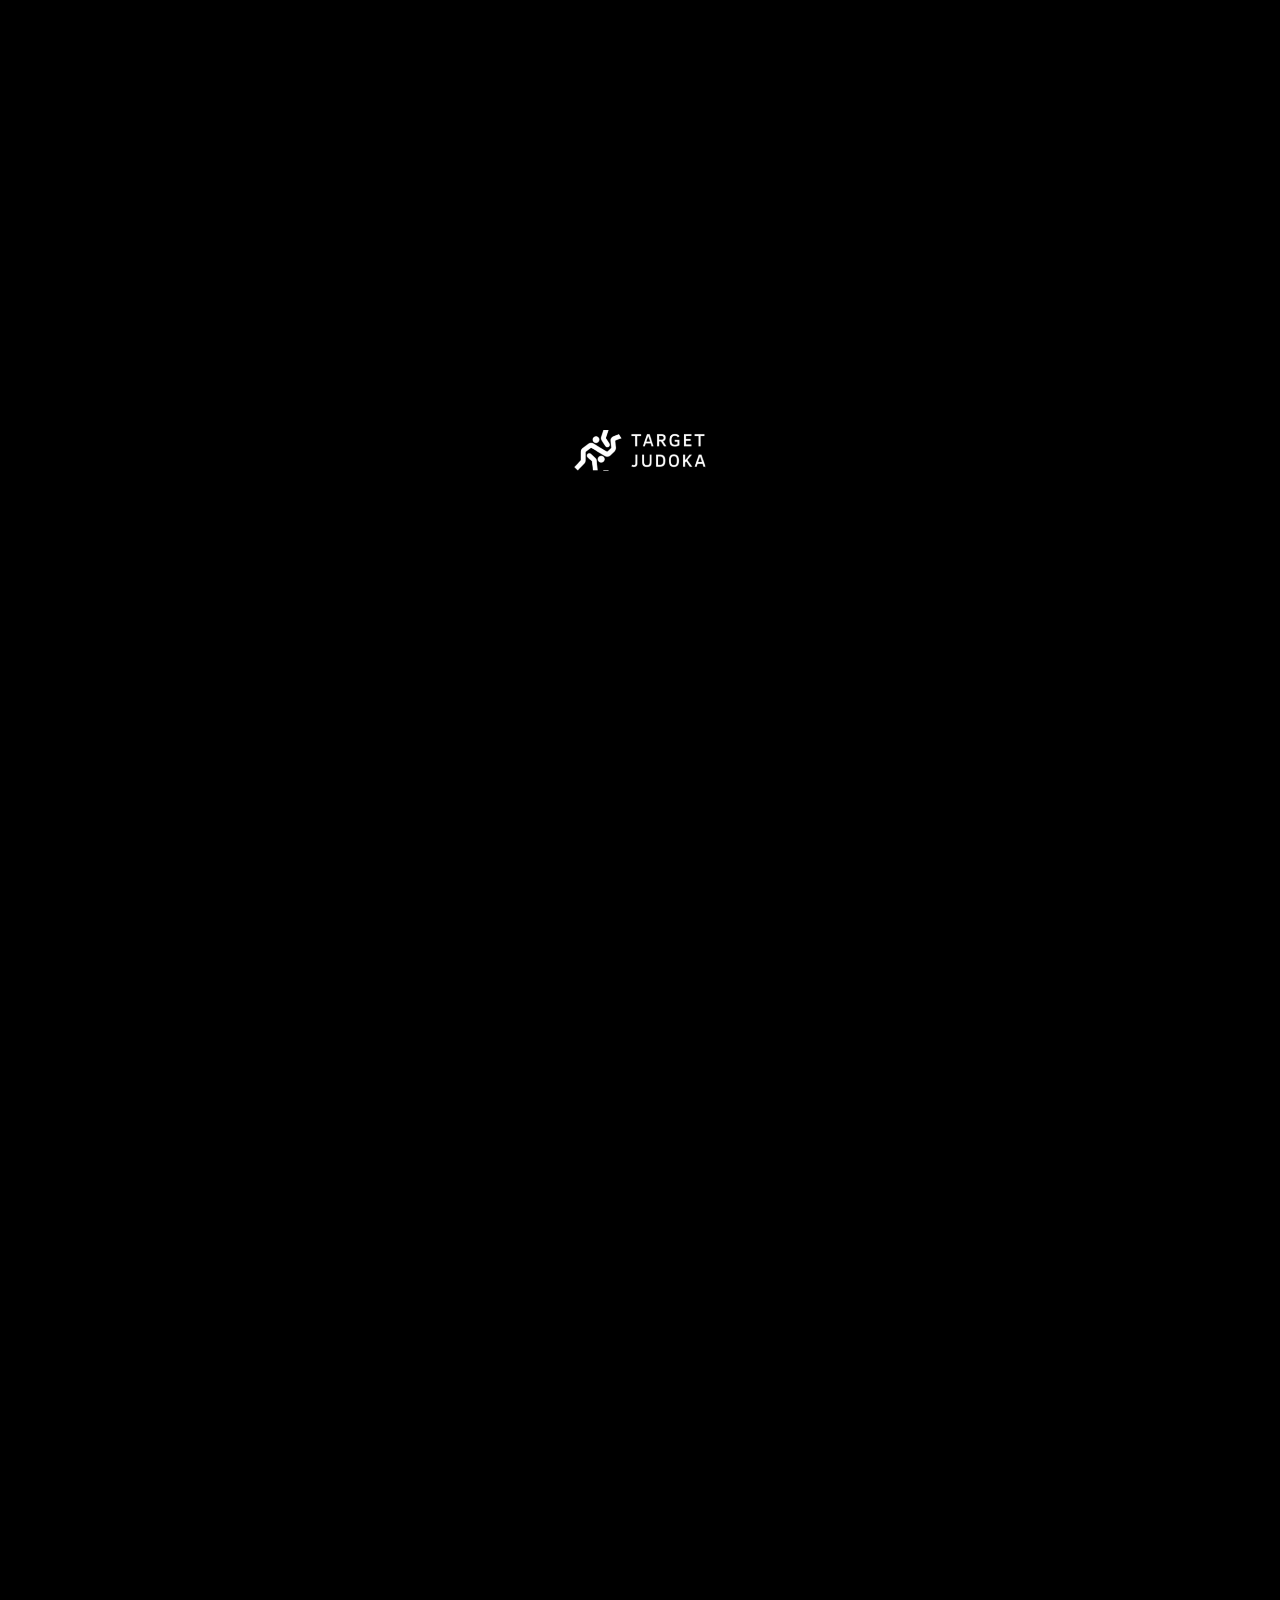
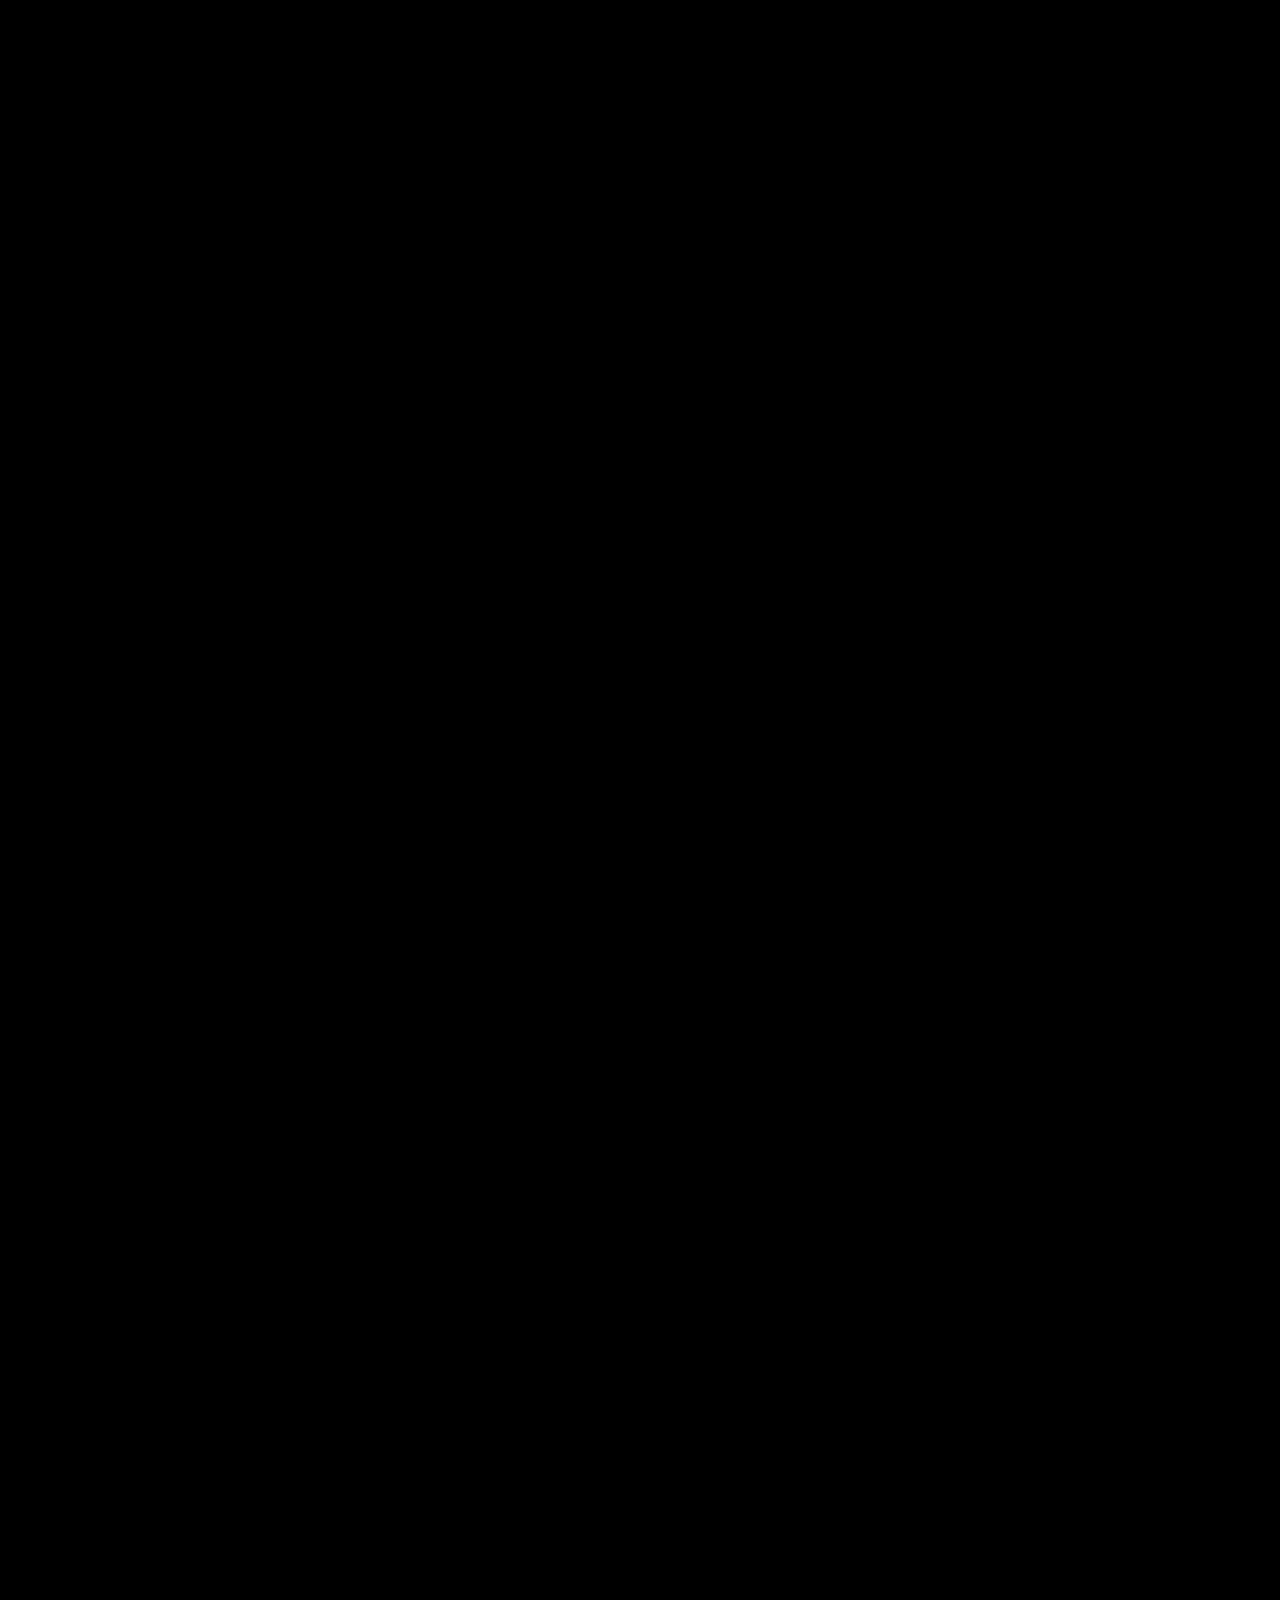
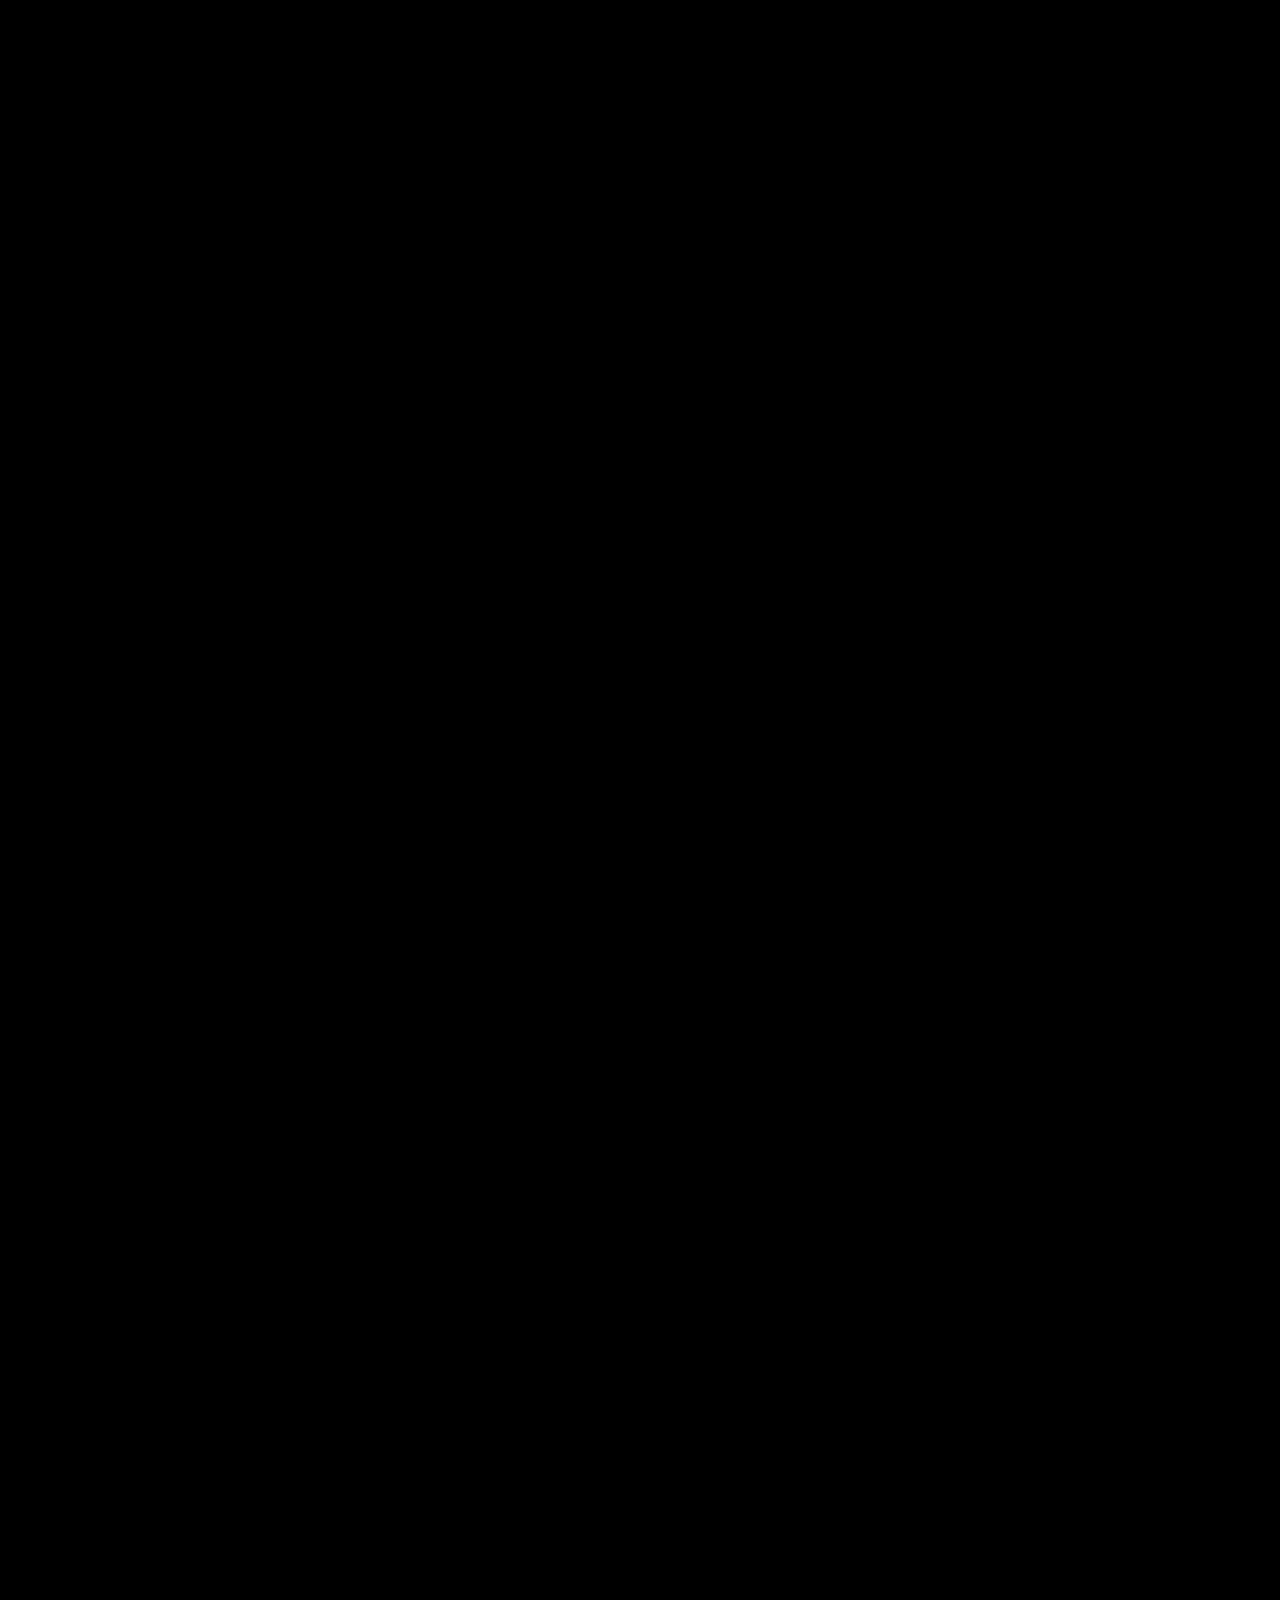
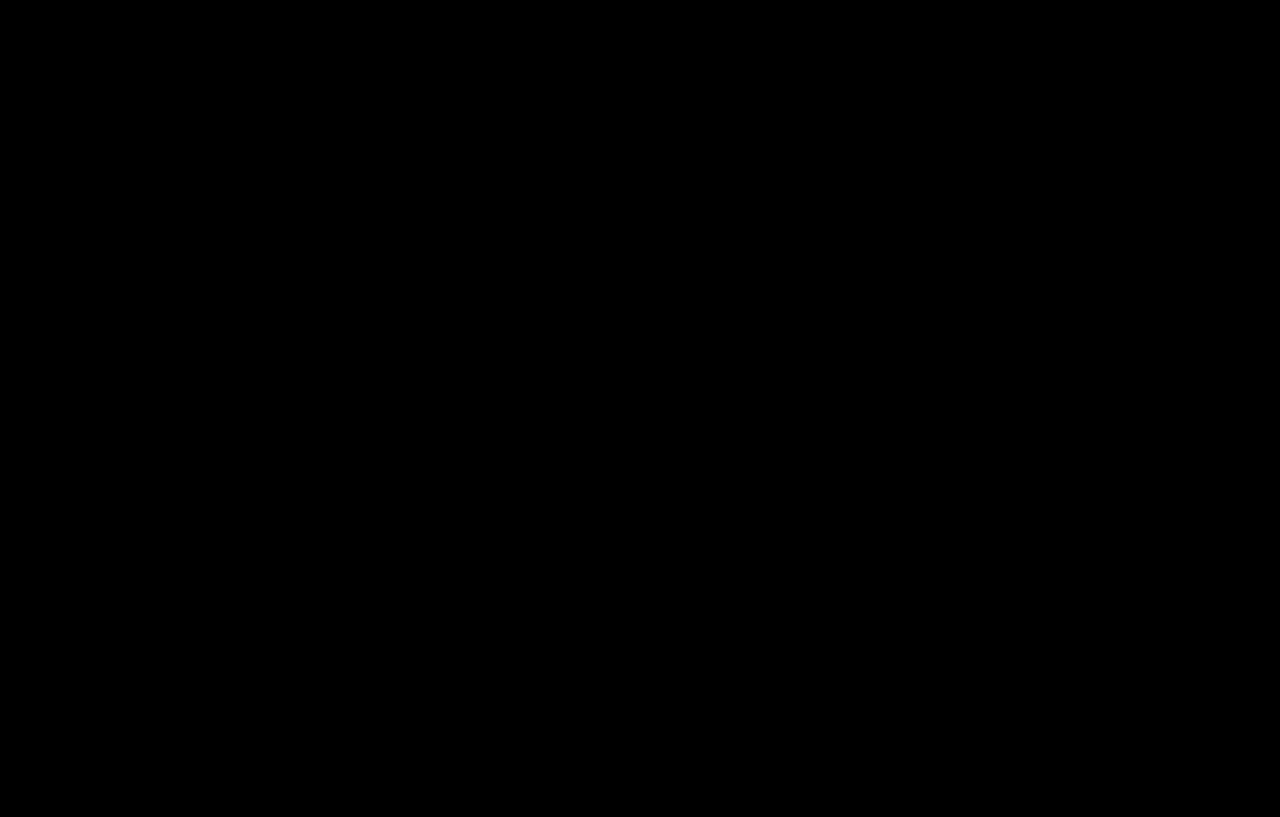
<file: index.html>
<!DOCTYPE html>
<html lang="en">
  <head>
    <meta charset="UTF-8" />
    <meta name="viewport" content="width=device-width, initial-scale=1.0" />
    <title>TARGET JUDOKA</title>
    <link
      rel="stylesheet"
      href="https://cdnjs.cloudflare.com/ajax/libs/font-awesome/6.6.0/css/all.min.css"
      integrity="sha512-Kc323vGBEqzTmouAECnVceyQqyqdsSiqLQISBL29aUW4U/M7pSPA/gEUZQqv1cwx4OnYxTxve5UMg5GT6L4JJg=="
      crossorigin="anonymous"
      referrerpolicy="no-referrer"
    />

    <link rel="stylesheet" href="css/swiper.css" />
    <link rel="stylesheet" href="./css/reset.css" />
    <link rel="stylesheet" href="./css/main.css" />
  </head>
  <body>
    <div class="wrapper">
      <header class="header">
        <div class="container">
          <div class="header__inner">
            <a href="#!" class="header__logo">
              <img src="./images/logo.svg" alt="logo" />
            </a>

            <ul class="header__list list-reset">
              <li class="header__list-item">
                <a href="#judoka-nav" class="header__list-link header__list-fr">
                  <span>Кімоно</span>
                  <img src="./images/bt.svg" class="h-bt" alt="" />
                </a>

                <ul class="header__dropdonw list-reset">
                  <li class="header__dropdonw-item">
                    <a href="#judoka-nav" class="header__list-link">Mizuno</a>
                  </li>
                  <li class="header__dropdonw-item">
                    <a href="#judoka-nav" class="header__list-link">Kusakura</a>
                  </li>
                  <li class="header__dropdonw-item">
                    <a href="#judoka-nav" class="header__list-link">Adidas</a>
                  </li>
                  <li class="header__dropdonw-item">
                    <a href="#judoka-nav" class="header__list-link"
                      >Green Hill</a
                    >
                  </li>
                </ul>
              </li>

              <li class="header__list-item">
                <a href="#firm" class="header__list-link">
                  <span>Виробництво</span>
                </a>
              </li>

              <li class="header__list-item">
                <a href="#who" class="header__list-link">
                  <span>Для кого</span>
                </a>
              </li>

              <li class="header__list-item">
                <a href="#ques" class="header__list-link">
                  <span>Питання</span>
                </a>
              </li>

              <li class="header__list-item">
                <a href="#forms" class="header__list-link">
                  <span>Зворотній зв'язок</span>
                </a>
              </li>
            </ul>

            <div class="menu">
              <ul class="menu__mob list-reset">
                <li class="menu__mob--dis">
                  <a
                    href="#!"
                    class="menu__mob-link menu__mob-fr header__list-fr"
                  >
                    <span>Кімоно</span>
                    <img src="./images/bt.svg" class="h-bt" alt="" />
                  </a>

                  <ul class="menu__mob__dropdonw list-reset">
                    <li class="menu__mob-item header__dropdonw-item">
                      <a
                        href="#judoka-nav"
                        class="menu__mob-link header__list-link"
                        >Mizuno</a
                      >
                    </li>
                    <li class="menu__mob-item header__dropdonw-item">
                      <a
                        href="#judoka-nav"
                        class="menu__mob-link header__list-link"
                        >Kusakura</a
                      >
                    </li>
                    <li class="menu__mob-item header__dropdonw-item">
                      <a
                        href="#judoka-nav"
                        class="menu__mob-link header__list-link"
                        >Adidas</a
                      >
                    </li>
                    <li class="menu__mob-item header__dropdonw-item">
                      <a
                        href="#judoka-nav"
                        class="menu__mob-link header__list-link"
                        >Green Hill</a
                      >
                    </li>
                  </ul>
                </li>

                <li class="header__list-item">
                  <a href="#firm" class="header__list-link">
                    <span>Виробництво</span>
                  </a>
                </li>

                <li class="header__list-item">
                  <a href="#who" class="header__list-link">
                    <span>Для кого</span>
                  </a>
                </li>

                <li class="header__list-item">
                  <a href="#ques" class="header__list-link">
                    <span>Питання</span>
                  </a>
                </li>

                <li class="header__list-item">
                  <a href="#forms" class="header__list-link">
                    <span>Зворотній зв'язок</span>
                  </a>
                </li>
              </ul>

              <a href="tel:+38 (063) 466 90 18" class="header__ph">
                +38 (063) 466 90 18
              </a>

              <ul class="header__lang list-reset">
                <li class="header__lang-item">
                  <a href="#!" class="header__lang-link active">UKR</a>
                </li>
                <li class="header__lang-item">
                  <a href="./index – pl.html" class="header__lang-link">PL</a>
                </li>
                <li class="header__lang-item">
                  <a href="./index – en.html" class="header__lang-link">ENG</a>
                </li>
              </ul>

              <div class="btns">
                <a href="#forms" class="btn-reset hero__content-btn">Замовити!</a>
                  <a class="btn-reset hero__content-btn white" href="#judoka-nav">
                    Кімоно
                  </a>
              </div>

              <button class="btn-reset btn-close">
                <i class="fa-solid fa-xmark"></i>
              </button>
            </div>

            <ul class="header__lang list-reset">
              <li class="header__lang-item">
                <a href="#!" class="header__lang-link active">UKR</a>
              </li>
              <li class="header__lang-item">
                <a href="./index – pl.html" class="header__lang-link">PL</a>
              </li>
              <li class="header__lang-item">
                <a href="./index – en.html" class="header__lang-link">ENG</a>
              </li>
            </ul>

            <button class="btn-reset btn-menu">
              <i class="fa-solid fa-bars"></i>
            </button>
          </div>
        </div>
      </header>

      <main class="main">
        <section class="hero">
          <div class="container">
            <div class="hero__inner">
              <div class="hero__content">
                <h1 class="hero__content-title">
                  <span class="jud">Кімоно</span> <span class="sm">для</span>
                  <br />
                  Дзюдо
                </h1>

                <h3 class="hero__content-subtitle">
                  Кімоно для дзюдо червоної акредитації, сертифіковане IJF — від
                  <span>5700</span>грн!
                </h3>

                <div class="btns">
                  <a href="#forms" class="btn-reset hero__content-btn">Замовити!</a>
                  <a class="btn-reset hero__content-btn white" href="#judoka-nav">
                    Кімоно
                  </a>
                </div>

                <ul class="hero__soc" id="who">
                  <li class="hero__soc-item">
                    <a href="#!" class="hero__soc-link"
                      ><img src="./images/1.svg" alt=""
                    /></a>
                  </li>
                  <li class="hero__soc-item">
                    <a href="#!" class="hero__soc-link"
                      ><img src="./images/2.svg" alt=""
                    /></a>
                  </li>
                  <li class="hero__soc-item">
                    <a href="#!" class="hero__soc-link"
                      ><img src="./images/4.svg" alt=""
                    /></a>
                  </li>
                </ul>
              </div>

              <img src="./images/bg.png" class="bg" alt="" />
            </div>
          </div>
        </section>

        <section class="info">
          <div class="container">
            <div class="info__inner">
              <h2 class="title">Для тих, ХТО:</h2>

              <ul class="info__list list-reset">
                <li class="info__list-item">
                  <img src="./images/ic-1.png" />
                  <h4 class="info__list-title">
                    Лише розпочинаєте шлях у дзюдо?
                  </h4>
                  <p class="info__list-subtitle">
                    Наші кімоно забезпечать вам комфорт та підтримку на кожному
                    етапі тренувань.
                  </p>
                </li>

                <li class="info__list-item">
                  <img src="./images/ic-2.png" />
                  <h4 class="info__list-title">
                    Шукаєте обладнання для серйозних змагань?
                  </h4>
                  <p class="info__list-subtitle">
                    Вибирайте з нашого асортименту кімоно, які відповідають
                    високим стандартам для професійних змагань.
                  </p>
                </li>

                <li class="info__list-item">
                  <img src="./images/ic-3.png" />
                  <h4 class="info__list-title">
                    Потребуєте кімоно для ваших учнів?
                  </h4>
                  <p class="info__list-subtitle">
                    Пропонуємо спеціальні пропозиції та знижки для клубів і
                    тренерів на купівлю.
                  </p>
                </li>
              </ul>
            </div>
          </div>
        </section>

        <section class="products">
          <div class="container">
            <div class="products__inner">
              <h2 class="title" id="judoka-nav">Кімоно</h2>

              <div class="swiper">
                <div class="swiper-wrapper">
                  <div class="swiper-slide">
                    <div class="product-content">
                      <div class="product-content__block">
                        <div class="product-content__block-img">
                          <img src="./images/jud--1.png" alt="" />
                        </div>

                        <h2 class="product-content__block-title">
                          Кімоно для дзюдо
                        </h2>

                        <h3 class="product-content__block-subtitle">
                          Сертифіковано IJF
                        </h3>

                        <h2 class="product-content__block-muted">
                          Mizuno Yasho
                        </h2>

                        <ul class="product__info">
                          <li class="product__info-item">
                            <p>Стійкість до зношування</p>
                          </li>

                          <li class="product__info-item">
                            <p>Ідеальна посадка</p>
                          </li>

                          <li class="product__info-item">
                            <p>Комфорт і функціональність</p>
                          </li>

                          <li class="product__info-item">
                            <p>Естетичний дизайн</p>
                          </li>
                        </ul>

                        <div class="product__actions">
                          <a href="#forms" class="btn-reset btn-buy">Замовити</a>
                          <span class="product__actions-price">7800UAH</span>
                        </div>
                      </div>
                    </div>
                  </div>

                  <div class="swiper-slide">
                    <div class="product-content">
                      <div class="product-content__block">
                        <div class="product-content__block-img">
                          <img src="./images/jud--2.png" alt="" />
                        </div>

                        <h2 class="product-content__block-title">
                          Кімоно для дзюдо
                        </h2>

                        <h3 class="product-content__block-subtitle">
                          Сертифіковано IJF
                        </h3>

                        <h2 class="product-content__block-muted">Kusakura</h2>

                        <ul class="product__info">
                          <li class="product__info-item">
                            <p>Висока якість матеріалів</p>
                          </li>

                          <li class="product__info-item">
                            <p>Сертифікація IJF</p>
                          </li>

                          <li class="product__info-item">
                            <p>Ергономічний дизайн</p>
                          </li>

                          <li class="product__info-item">
                            <p>Зручний догляд</p>
                          </li>
                        </ul>

                        <div class="product__actions">
                          <a href="#forms" class="btn-reset btn-buy">Замовити</a>
                          <span class="product__actions-price">6799UAH</span>
                        </div>
                      </div>
                    </div>
                  </div>

                  <div class="swiper-slide">
                    <div class="product-content">
                      <div class="product-content__block">
                        <div class="product-content__block-img">
                          <img src="./images/jud--3.png" alt="" />
                        </div>

                        <h2 class="product-content__block-title">
                          Кімоно для дзюдо
                        </h2>

                        <h3 class="product-content__block-subtitle">
                          Сертифіковано IJF
                        </h3>

                        <h2 class="product-content__block-muted">Adidas</h2>

                        <ul class="product__info">
                          <li class="product__info-item">
                            <p>Стійкість до зношування</p>
                          </li>

                          <li class="product__info-item">
                            <p>Ідеальна посадка</p>
                          </li>

                          <li class="product__info-item">
                            <p>Комфорт і функціональність</p>
                          </li>

                          <li class="product__info-item">
                            <p>Естетичний дизайн</p>
                          </li>
                        </ul>

                        <div class="product__actions">
                          <a href="#forms" class="btn-reset btn-buy">Замовити</a>
                          <span class="product__actions-price">11199UAH</span>
                        </div>
                      </div>
                    </div>
                  </div>

                  <div class="swiper-slide">
                    <div class="product-content">
                      <div class="product-content__block">
                        <div class="product-content__block-img">
                          <img src="./images/jud--4.png" alt="" />
                        </div>

                        <h2 class="product-content__block-title">
                          Кімоно для дзюдо
                        </h2>

                        <h3 class="product-content__block-subtitle">
                          Сертифіковано IJF
                        </h3>

                        <h2 class="product-content__block-muted">Green Hill</h2>

                        <ul class="product__info">
                          <li class="product__info-item">
                            <p>Стійкість до зношування</p>
                          </li>

                          <li class="product__info-item">
                            <p>Ідеальна посадка</p>
                          </li>

                          <li class="product__info-item">
                            <p>Комфорт і функціональність</p>
                          </li>

                          <li class="product__info-item">
                            <p>Естетичний дизайн</p>
                          </li>
                        </ul>

                        <div class="product__actions">
                          <a href="#forms" class="btn-reset btn-buy">Замовити</a>
                          <span class="product__actions-price">6199UAH</span>
                        </div>
                      </div>
                    </div>
                  </div>
                </div>
                <div class="swiper-button-prev"></div>
                <div class="swiper-button-next"></div>
              </div>
            </div>
          </div>
        </section>

        <section class="ques" id="ques">
          <div class="container">
            <div class="ques__inenr">
              <h2 class="title">Питання</h2>

              <ul class="ques__list">
                <li class="ques__list-item">
                  <h2>Як відбувається оплата?</h2>
                  <span
                    >Оплата здійснюється при отриманні товару. Вам потрібно лише
                    залишити свої контактні дані, і ми надішлемо кімоно через
                    Нову Пошту з наложеним платежем. Ви сплачуєте за товар
                    безпосередньо при отриманні посилки.</span
                  >
                </li>

                <li class="ques__list-item">
                  <h2>
                    Чи є це кімоно ліцензійним та чи можна виступати з ним на
                    міжнародних змаганнях?
                  </h2>
                  <span
                    >Так, це кімоно є ліцензійним і сертифікованим Міжнародною
                    федерацією дзюдо (IJF). Ви можете використовувати його на
                    міжнародних змаганнях без будь-яких проблем.</span
                  >
                </li>

                <li class="ques__list-item">
                  <h2>Які розміри кімоно доступні?</h2>
                  <span
                    >Ми пропонуємо кімоно в різних розмірах, від дитячих до
                    дорослих. Щоб знайти ідеальний розмір, будь ласка,
                    зверніться до нашої таблиці розмірів або проконсультуйтеся з
                    нашими менеджерами.</span
                  >
                </li>

                <li class="ques__list-item">
                  <h2>Як правильно доглядати за кімоно?</h2>
                  <span
                    >Рекомендуємо прати кімоно в холодній воді на делікатному
                    режимі, щоб зберегти його форму та колір. Сушити краще на
                    повітрі, уникаючи прямого сонячного світла. Уникайте
                    використання відбілювачів.</span
                  >
                </li>

                <li class="ques__list-item">
                  <h2>Чи є можливість повернення або обміну товару?</h2>
                  <span
                    >Так, ви можете повернути або обміняти товар протягом 14
                    днів з моменту отримання, якщо він не був використаний і
                    зберігся в оригінальному пакуванні. Для детальної інформації
                    про процес повернення зверніться до нашого відділу
                    обслуговування клієнтів.</span
                  >
                </li>

                <li class="ques__list-item">
                  <h2>
                    Чи можу я замовити кімоно з індивідуальним дизайном або
                    логотипом?
                  </h2>
                  <span
                    >На даний момент ми не пропонуємо послуги нанесення
                    індивідуальних дизайнів або логотипів на кімоно. Всі наші
                    моделі стандартного дизайну, сертифіковані для
                    змагань.</span
                  >
                </li>

                <li class="ques__list-item">
                  <h2>Як довго триває доставка?</h2>
                  <span
                    >Зазвичай доставка по Україні займає від 2 до 5 робочих
                    днів. Термін доставки може залежати від вашого
                    місцезнаходження та завантаженості служби доставки.</span
                  >
                </li>

                <li class="ques__list-item">
                  <h2>Чи є можливість самовивозу?</h2>
                  <span
                    >Наразі ми не пропонуємо можливість самовивозу. Всі
                    замовлення доставляються через службу доставки Нова
                    Пошта.</span
                  >
                </li>

                <li class="ques__list-item">
                  <h2>Які методи оплати доступні?</h2>
                  <span
                    >Ми приймаємо оплату лише при отриманні товару. Наша система
                    оплати передбачає наложений платіж, який ви здійснюєте
                    безпосередньо під час отримання посилки.</span
                  >
                </li>

                <li class="ques__list-item">
                  <h2>Чи є у вас знижки або акції на кімоно?</h2>
                  <span
                    >Ми періодично проводимо акції та пропонуємо знижки на певні
                    моделі. Для отримання актуальної інформації про знижки та
                    акції, будь ласка, підписуйтеся на нашу розсилку або
                    слідкуйте за оновленнями на нашому сайті.</span
                  >
                </li>
              </ul>
            </div>
          </div>
        </section>

        <section class="desc">
          <div class="container">
            <div class="desc__inner">
              <h2 class="title" id="firm">Виробництво</h2>

              <div class="start">
                <div class="desc__content">
                  <div class="block">
                    <h3 class="desc__content-title">Куртка:</h3>

                    <ul class="desc__list">
                      <li class="desc__list-item">
                        <p>
                          Виготовлена з високоякісної фабричної бавовни з
                          особливою "рисове-зернистою" текстурою, що забезпечує
                          міцність та комфорт.
                        </p>
                      </li>

                      <li class="desc__list-item">
                        <p>
                          Внутрішня етикетка декорована логотипом Mizuno, який
                          підтверджує автентичність.
                        </p>
                      </li>

                      <li class="desc__list-item">
                        <p>
                          Лівий рукав прикрашений вишивкою логотипа Gold Mizuno,
                          що надає елегантного вигляду.
                        </p>
                      </li>

                      <li class="desc__list-item">
                        <p>
                          Ярлик IJF розташований на поділі куртки, що свідчить
                          про відповідність міжнародним стандартам.
                        </p>
                      </li>

                      <li class="desc__list-item">
                        <p>
                          Логотип Mizuno розміщений на комірі, лівому рукаві та
                          внизу куртки для стильного акценту.
                        </p>
                      </li>

                      <li class="desc__list-item">
                        <p>
                          Укріплений комір та трикутне посилення на поділі
                          куртки для додаткової міцності і зносостійкості.
                        </p>
                      </li>
                    </ul>
                  </div>

                  <div class="block">
                    <h3 class="desc__content-title">Штани:</h3>

                    <ul class="desc__list">
                      <li class="desc__list-item">
                        <p>
                          Зручний еластичний пояс для комфортного прилягання.
                        </p>
                      </li>

                      <li class="desc__list-item">
                        <p>
                          Посилення в області колін для додаткової стійкості до
                          зносу.
                        </p>
                      </li>

                      <li class="desc__list-item">
                        <p>
                          Вишивка логотипа Gold Mizuno на нижній частині штанів
                          для підкреслення бренду.
                        </p>
                      </li>

                      <li class="desc__list-item">
                        <p>
                          Наклейка IJF на верхній частині штанів підтверджує
                          відповідність міжнародним стандартам.
                        </p>
                      </li>

                      <li class="desc__list-item">
                        <p>
                          Склад: <strong>80% бавовна, 20% поліестер</strong>
                        </p>
                      </li>

                      <li class="desc__list-item">
                        <p>Країна виготовлення: <strong>Пакистан</strong></p>
                      </li>
                    </ul>
                  </div>
                </div>
              </div>
            </div>
          </div>
        </section>

        <section class="user-form" id="forms">
          <div class="container">
            <div class="user-form__inner">
              <h2 class="title">Зворотній зв'язок</h2>

              <div class="form__content">
                <form action="">
                  <input type="text" placeholder="Ім'я" /><br />
                  <input type="text" placeholder="По батькові" /><br />
                  <input
                    type="number"
                    placeholder="Номер телефону +380..."
                  /><br />
                  <select name="" id="">
                    <option>Mizuno</option>
                    <option>Kuaskura</option>
                    <option>Green Hill</option>
                    <option>Adidas</option>
                  </select>

                  <button type="submit" class="btn-reset">Замовити!</button>
                </form>

                <img src="./images/ijf.png" class="ijf-form" alt="" />
              </div>
            </div>
          </div>
        </section>
      </main>

      <footer class="footer">
        <div class="container">
          <div class="footer__inner">
            <div class="start">
              <img src="./images/logo.png" alt="" />
              <p class="footer__paragraph">
                Target JUDOKA — провідний постачальник кімоно для змагань. Ми
                пропонуємо кімоно високої якості, що забезпечують комфорт та
                надійність на татамі. Обирайте Target JUDOKA для досягнення
                спортивних вершин.
              </p>

              <a href="tel:+38 (063) 466 90 18" class="header__tel">
                <img src="./images/tel.svg" class="tel" alt="" />
                <span>+38 (063) 466 90 18</span>
              </a>
            </div>

            <div class="end">
              <ul class="footer__list">
                <li class="footer__list-item">
                  <a href="#judoka-nav" class="footer__list-link">Кімоно</a>
                </li>
                <li class="footer__list-item">
                  <a href="#firm" class="footer__list-link">Виробництво</a>
                </li>
                <li class="footer__list-item">
                  <a href="#who" class="footer__list-link">Для кого</a>
                </li>
                <li class="footer__list-item">
                  <a href="#ques" class="footer__list-link">Питання</a>
                </li>
                <li class="footer__list-item">
                  <a href="#forms" class="footer__list-link">Зворотній зв'язок</a>
                </li>
              </ul>

              <form action="">
                <div class="footer__form">
                  <h2 class="footer__form-title">Надішлить нам пошту!</h2>

                  <input
                    type="text"
                    class="footer__form-input"
                    placeholder="example@gmail.com"
                  />
                  <br />
                  <button class="btn-reset btn-email" type="submit">
                    Відправити!
                  </button>
                </div>
              </form>

              <ul class="hero__soc">
                <li class="hero__soc-item">
                  <a href="#!" class="hero__soc-link"
                    ><img src="./images/1.svg" alt=""
                  /></a>
                </li>
                <li class="hero__soc-item">
                  <a href="#!" class="hero__soc-link"
                    ><img src="./images/2.svg" alt=""
                  /></a>
                </li>
                <li class="hero__soc-item">
                  <a href="#!" class="hero__soc-link"
                    ><img src="./images/4.svg" alt=""
                  /></a>
                </li>
              </ul>
            </div>
          </div>
        </div>
      </footer>

      <span class="copyright"></span>

      <img src="images/cir.png" class="sep sep-1" alt="" />
      <img src="images/sep-lef.png" class="sep sep-lef" alt="" />
      <img src="images/sep-lef.png" class="sep sep-right-one" alt="" />

      <img src="images/sep-right.png" class="sep sep-lef-one" alt="" />
      <img src="images/sep-right.png" class="sep sep-right" alt="" />
    </div>

    <div class="preloader">
      <img src="./images/logo.svg" alt="" />
    </div>

    <script src="js/swiper.js"></script>
    <script src="js/swiper-min.js"></script>
    <script src="js/main.js"></script>

    <script>
      document.addEventListener("DOMContentLoaded", () => {
        const listItem = document.querySelector(".header__list-item");
        const dropdown = listItem.querySelector(".header__dropdonw");
        let timer;

        listItem.addEventListener("mouseenter", () => {
          clearTimeout(timer);
          dropdown.classList.add("show");
        });

        listItem.addEventListener("mouseleave", () => {
          timer = setTimeout(() => {
            dropdown.classList.remove("show");
          }, 100);
        });

        dropdown.addEventListener("mouseenter", () => {
          clearTimeout(timer);
          dropdown.classList.add("show");
        });

        dropdown.addEventListener("mouseleave", () => {
          timer = setTimeout(() => {
            dropdown.classList.remove("show");
          }, 100);
        });
      });
    </script>
  </body>
</html>
</file>
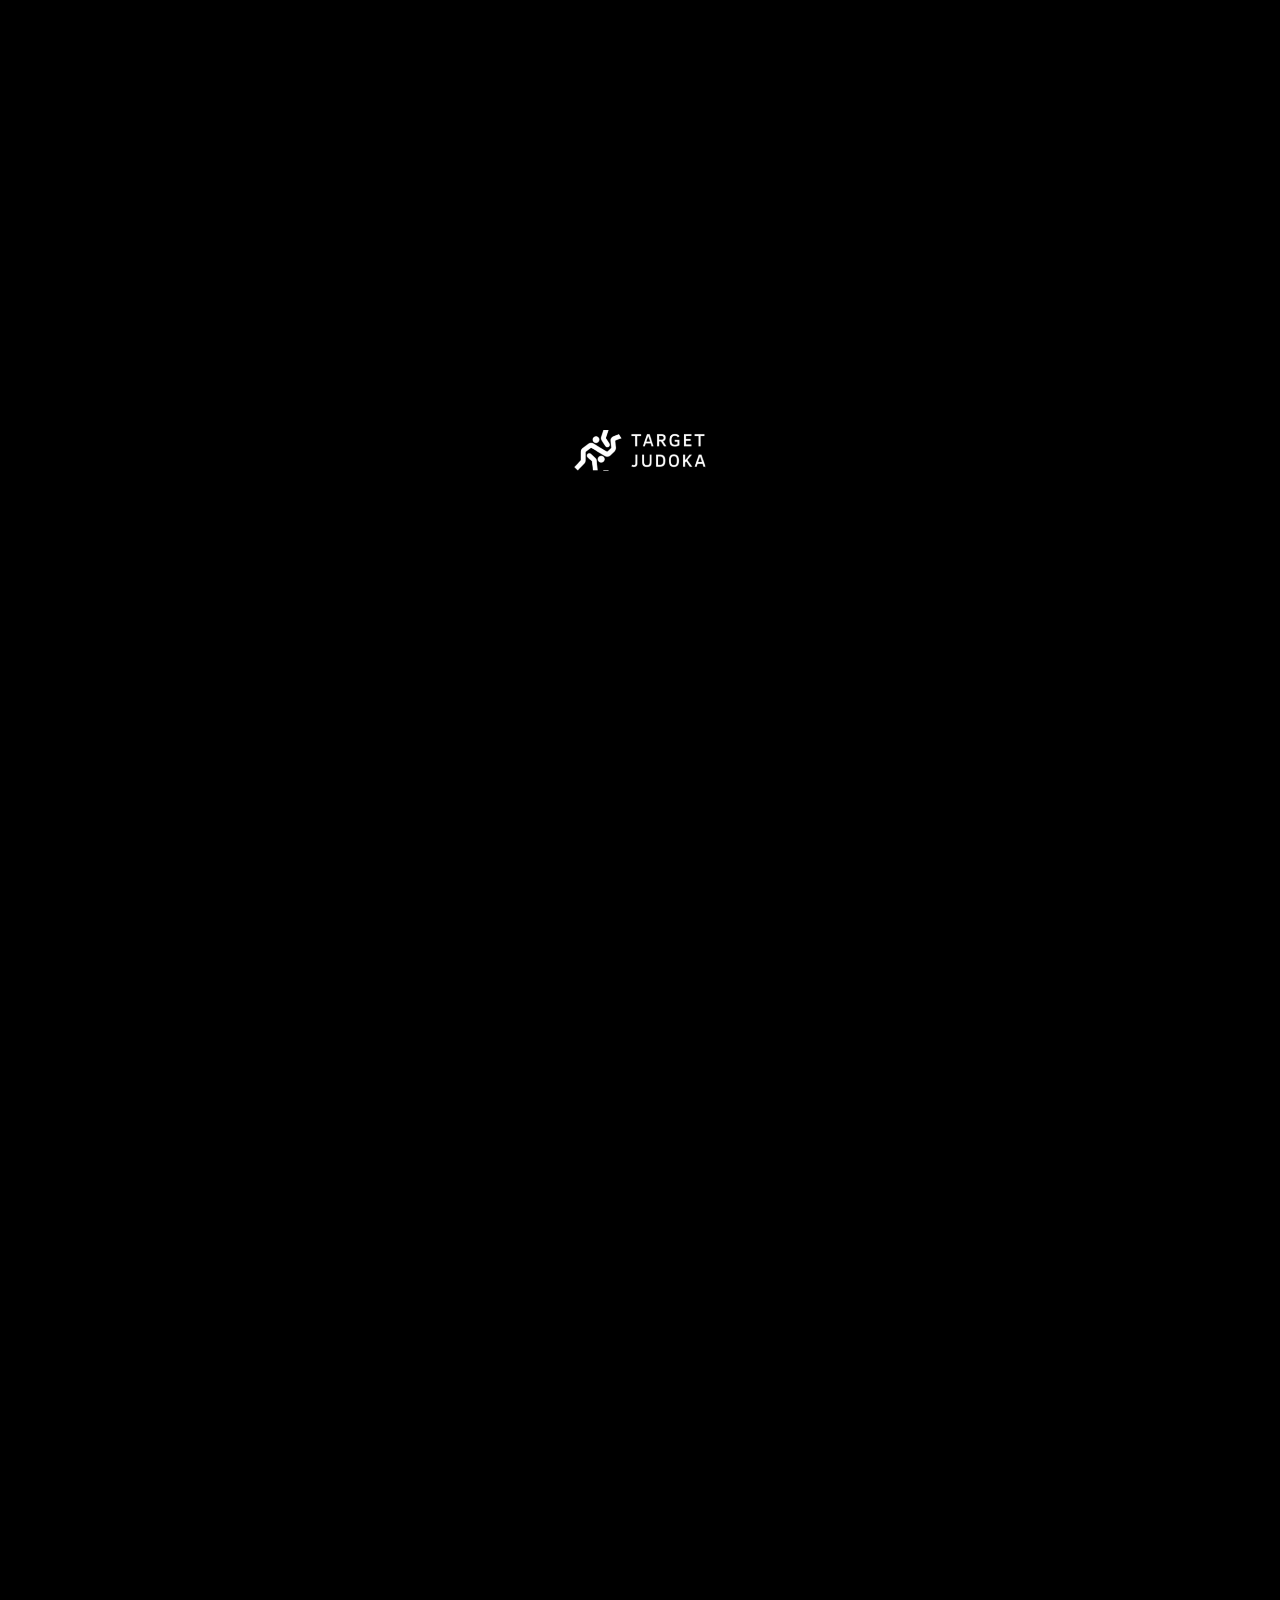
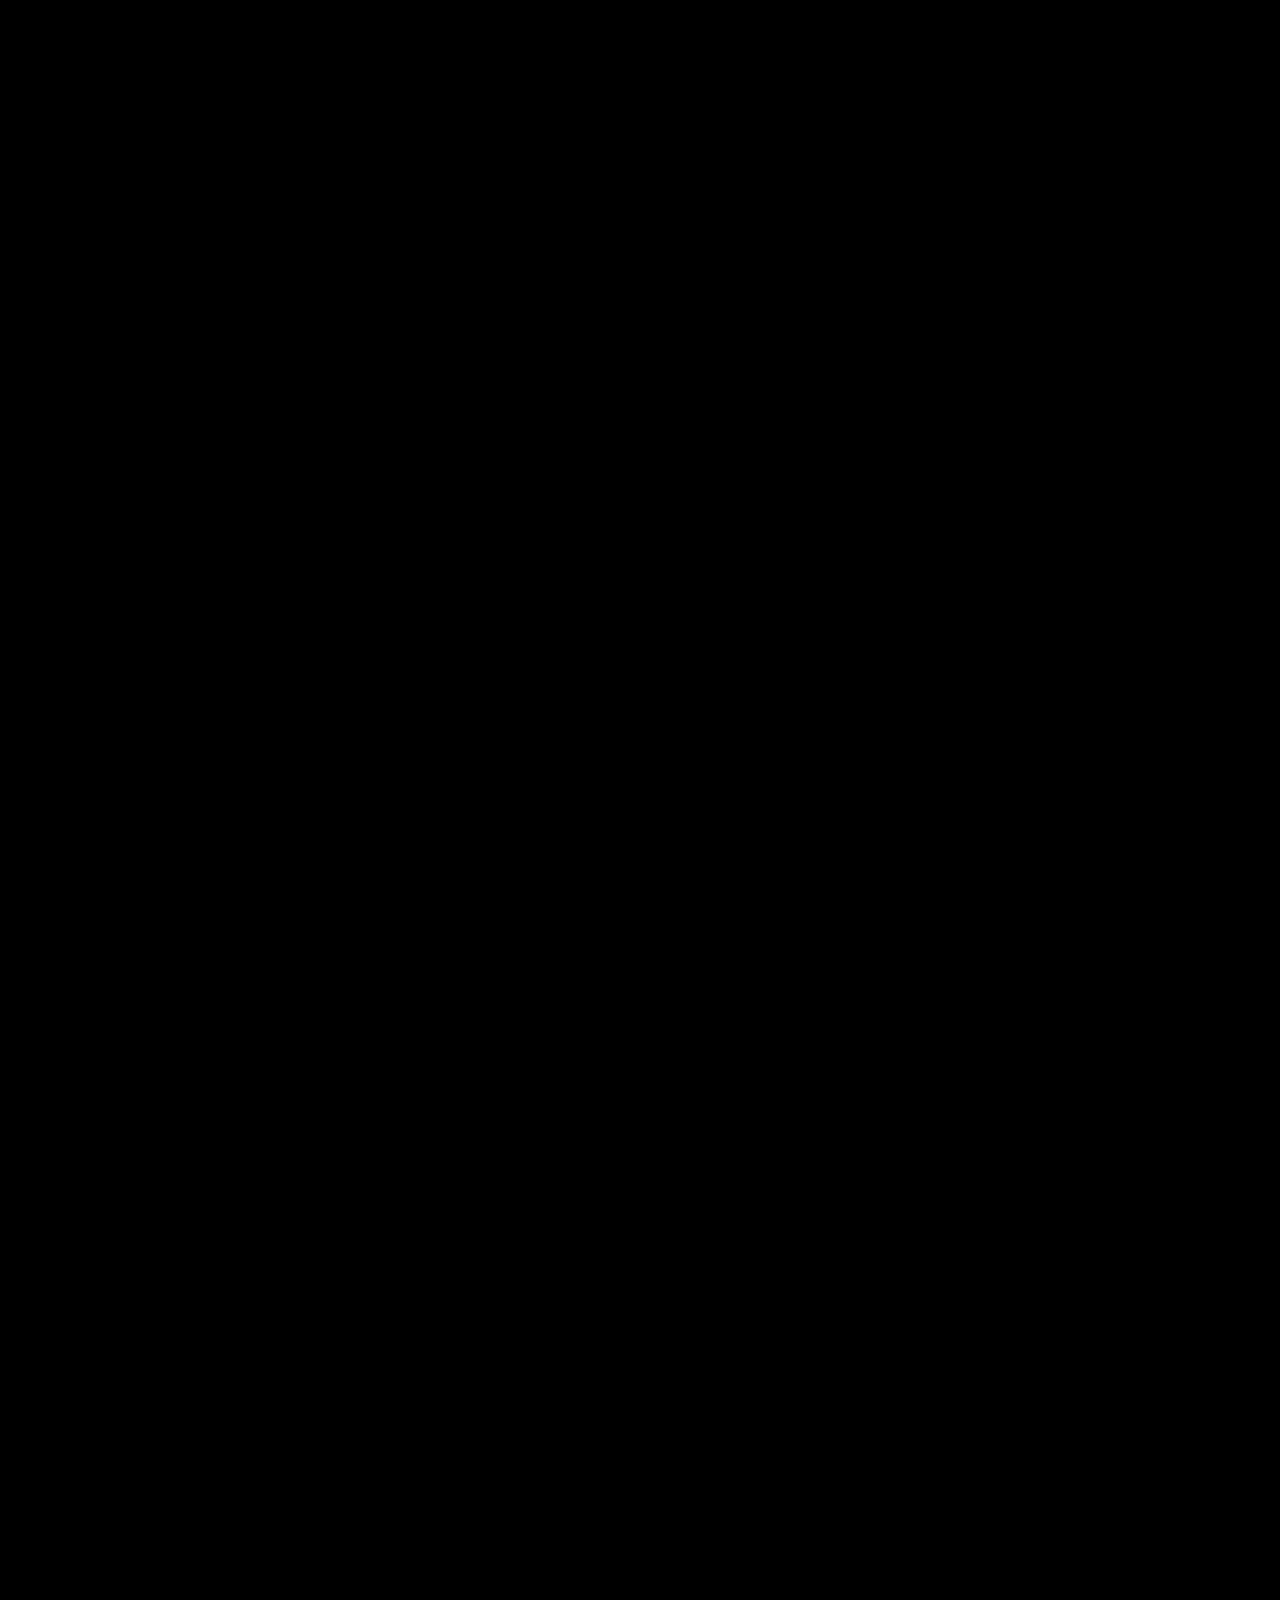
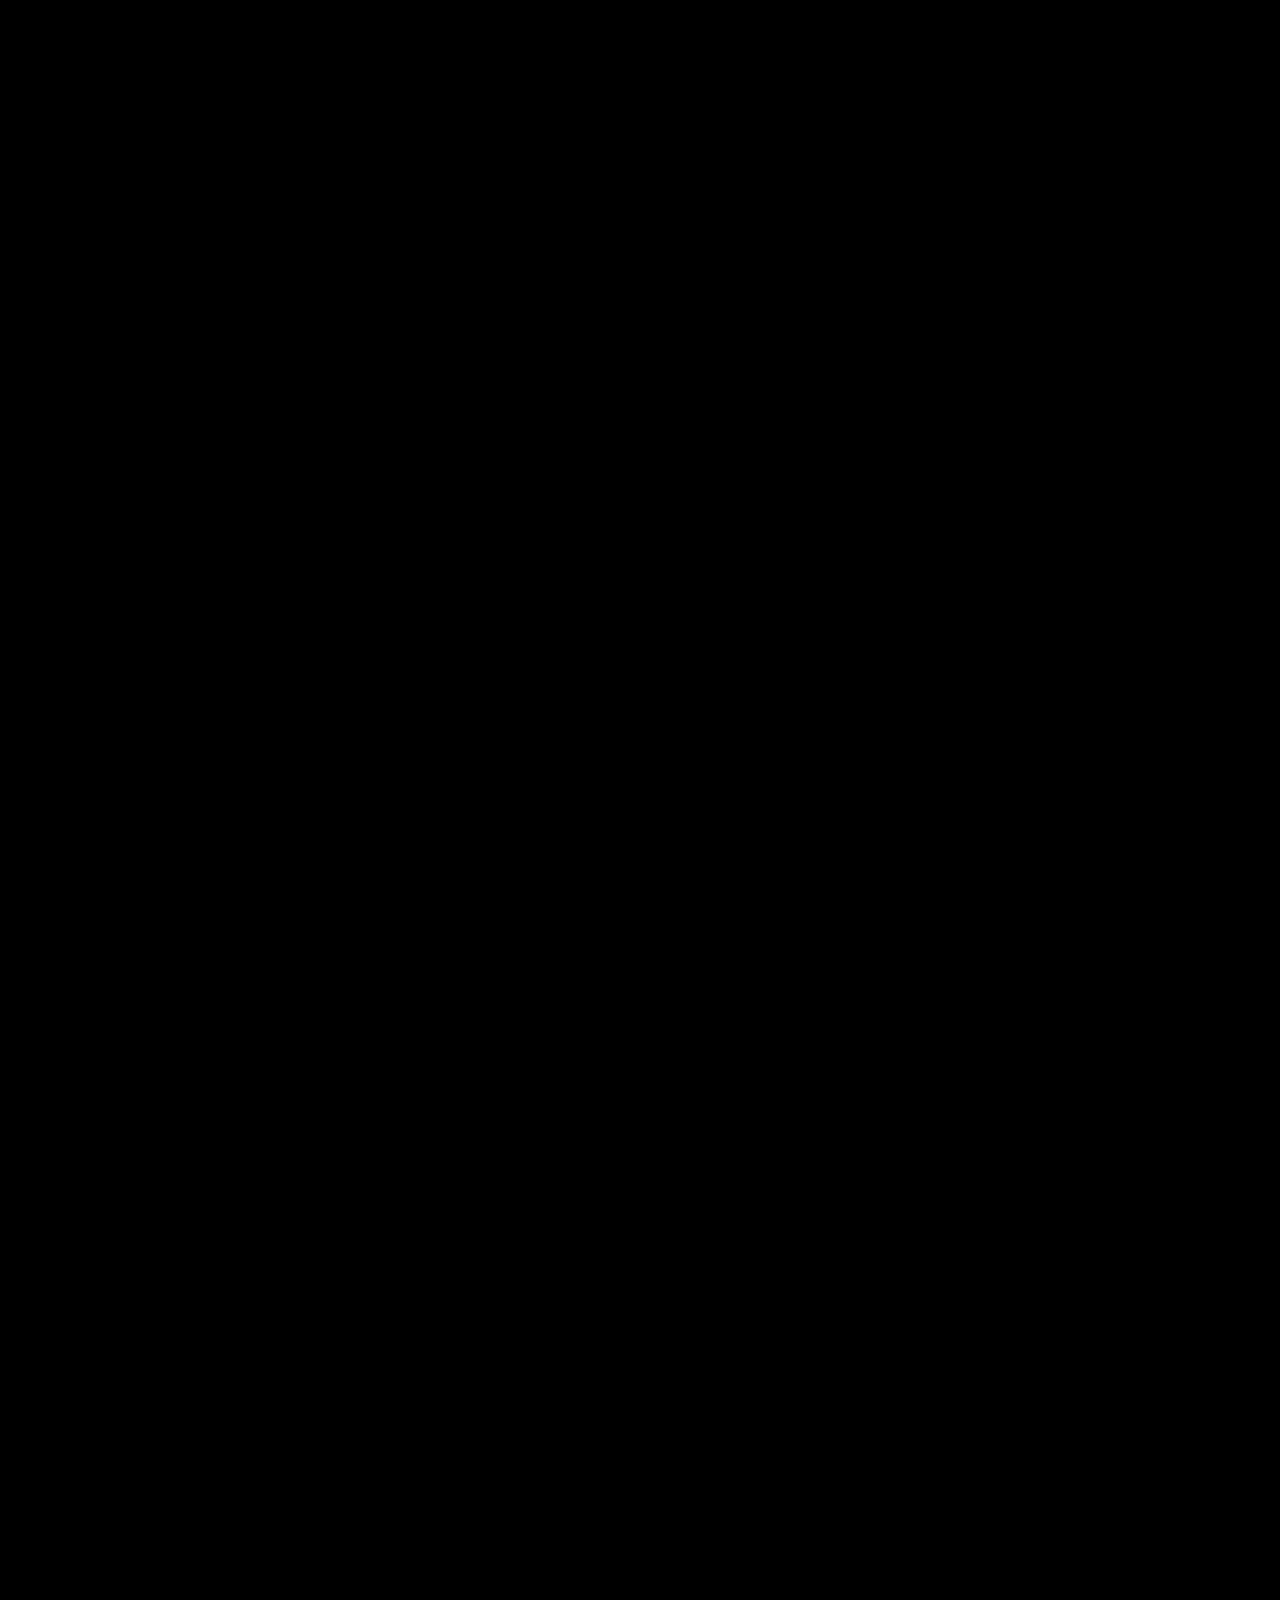
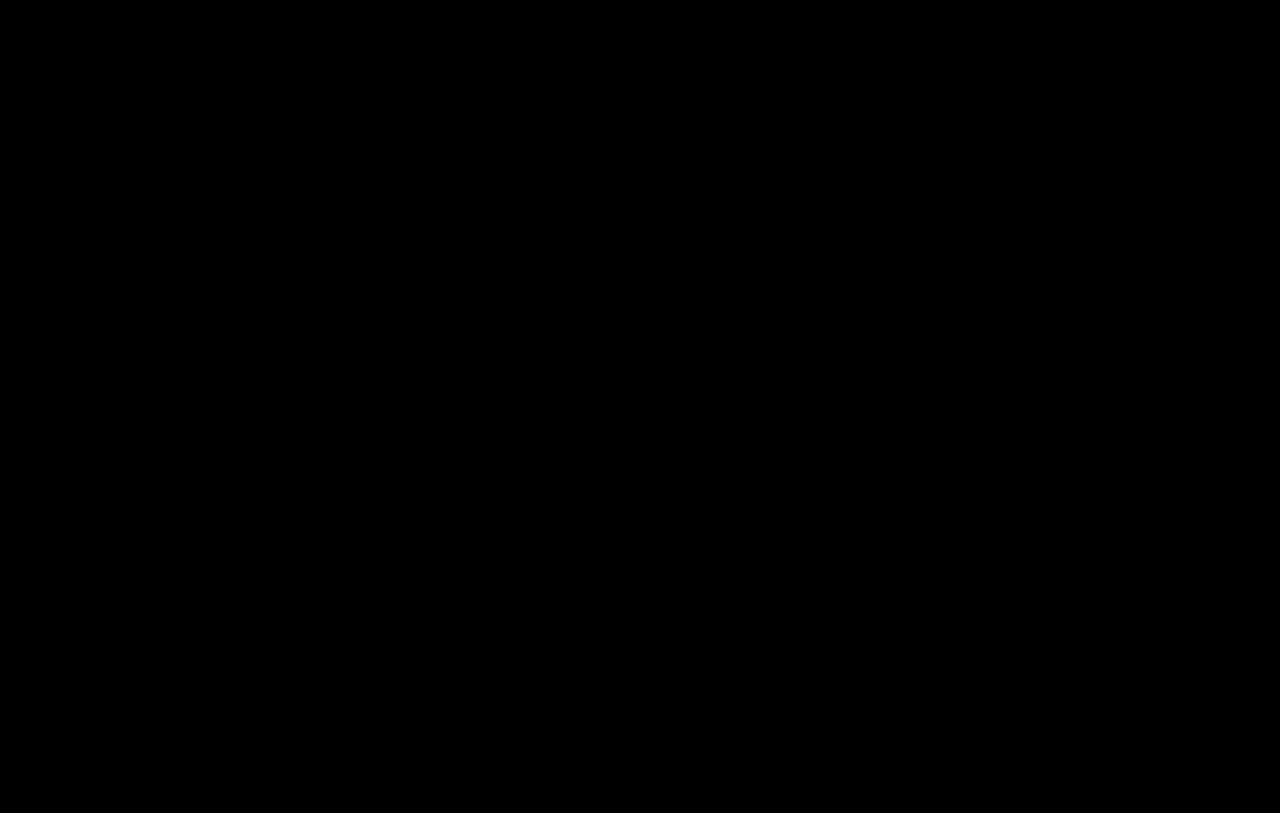
<file: index – en.html>
<!DOCTYPE html>
<html lang="en">
  <head>
    <meta charset="UTF-8" />
    <meta name="viewport" content="width=device-width, initial-scale=1.0" />
    <title>TARGET JUDOKA</title>
    <link
      rel="stylesheet"
      href="https://cdnjs.cloudflare.com/ajax/libs/font-awesome/6.6.0/css/all.min.css"
      integrity="sha512-Kc323vGBEqzTmouAECnVceyQqyqdsSiqLQISBL29aUW4U/M7pSPA/gEUZQqv1cwx4OnYxTxve5UMg5GT6L4JJg=="
      crossorigin="anonymous"
      referrerpolicy="no-referrer"
    />

    <link rel="stylesheet" href="css/swiper.css" />
    <link rel="stylesheet" href="./css/reset.css" />
    <link rel="stylesheet" href="./css/main.css" />
    <link rel="stylesheet" href="./css/en.css" />
  </head>
  <body>
    <div class="wrapper">
      <header class="header">
        <div class="container">
          <div class="header__inner">
            <a href="#!" class="header__logo">
              <img src="./images/logo.svg" alt="logo" />
            </a>

            <ul class="header__list list-reset">
              <li class="header__list-item">
                <a href="#judoka-nav" class="header__list-link header__list-fr">
                  <span>Kimono</span>
                  <img src="./images/bt.svg" class="h-bt" alt="" />
                </a>

                <ul class="header__dropdonw list-reset">
                  <li class="header__dropdonw-item">
                    <a href="#judoka-nav" class="header__list-link">Mizuno</a>
                  </li>
                  <li class="header__dropdonw-item">
                    <a href="#judoka-nav" class="header__list-link">Kusakura</a>
                  </li>
                  <li class="header__dropdonw-item">
                    <a href="#judoka-nav" class="header__list-link">Adidas</a>
                  </li>
                  <li class="header__dropdonw-item">
                    <a href="#judoka-nav" class="header__list-link"
                      >Green Hill</a
                    >
                  </li>
                </ul>
              </li>

              <li class="header__list-item">
                <a href="#firm" class="header__list-link">
                  <span>Production</span>
                </a>
              </li>

              <li class="header__list-item">
                <a href="#who" class="header__list-link">
                  <span>For Whom</span>
                </a>
              </li>

              <li class="header__list-item">
                <a href="#ques" class="header__list-link">
                  <span>Questions</span>
                </a>
              </li>

              <li class="header__list-item">
                <a href="#forms" class="header__list-link">
                  <span>Contact</span>
                </a>
              </li>
            </ul>

            <div class="menu">
              <ul class="menu__mob list-reset">
                <li class="menu__mob--dis">
                  <a
                    href="#!"
                    class="menu__mob-link menu__mob-fr header__list-fr"
                  >
                    <span>Kimono</span>
                    <img src="./images/bt.svg" class="h-bt" alt="" />
                  </a>

                  <ul class="menu__mob__dropdonw list-reset">
                    <li class="menu__mob-item header__dropdonw-item">
                      <a
                        href="#judoka-nav"
                        class="menu__mob-link header__list-link"
                        >Mizuno</a
                      >
                    </li>
                    <li class="menu__mob-item header__dropdonw-item">
                      <a
                        href="#judoka-nav"
                        class="menu__mob-link header__list-link"
                        >Kusakura</a
                      >
                    </li>
                    <li class="menu__mob-item header__dropdonw-item">
                      <a
                        href="#judoka-nav"
                        class="menu__mob-link header__list-link"
                        >Adidas</a
                      >
                    </li>
                    <li class="menu__mob-item header__dropdonw-item">
                      <a
                        href="#judoka-nav"
                        class="menu__mob-link header__list-link"
                        >Green Hill</a
                      >
                    </li>
                  </ul>
                </li>

                <li class="header__list-item">
                  <a href="#firm" class="header__list-link">
                    <span>Production</span>
                  </a>
                </li>

                <li class="header__list-item">
                  <a href="#who" class="header__list-link">
                    <span>For Whom</span>
                  </a>
                </li>

                <li class="header__list-item">
                  <a href="#ques" class="header__list-link">
                    <span>Questions</span>
                  </a>
                </li>

                <li class="header__list-item">
                  <a href="#forms" class="header__list-link">
                    <span>Contact</span>
                  </a>
                </li>
              </ul>

              <a href="tel:+38 (063) 466 90 18" class="header__ph">
                +38 (063) 466 90 18
              </a>

              <ul class="header__lang list-reset">
                <li class="header__lang-item">
                  <a href="./index.html" class="header__lang-link">UKR</a>
                </li>
                <li class="header__lang-item">
                  <a href="./index – pl.html" class="header__lang-link">PL</a>
                </li>
                <li class="header__lang-item">
                  <a href="./index.html" class="header__lang-link active"
                    >ENG</a
                  >
                </li>
              </ul>

              <div class="btns">
                <a href="#forms" class="btn-reset hero__content-btn">Order!</a>
                <a class="btn-reset hero__content-btn white" href="#judoka-nav"
                  >Kimono</a
                >
              </div>

              <button class="btn-reset btn-close">
                <i class="fa-solid fa-xmark"></i>
              </button>
            </div>

            <ul class="header__lang list-reset">
              <li class="header__lang-item">
                <a href="./index.html" class="header__lang-link">UKR</a>
              </li>
              <li class="header__lang-item">
                <a href="./index – pl.html" class="header__lang-link">PL</a>
              </li>
              <li class="header__lang-item">
                <a href="#!" class="header__lang-link active">ENG</a>
              </li>
            </ul>

            <button class="btn-reset btn-menu">
              <i class="fa-solid fa-bars"></i>
            </button>
          </div>
        </div>
      </header>

      <main class="main">
        <section class="hero">
          <div class="container">
            <div class="hero__inner">
              <div class="hero__content">
                <h1 class="hero__content-title">
                  <span class="jud">Kimono</span> <span class="sm">for</span>
                  <br />
                  Judo
                </h1>

                <h3 class="hero__content-subtitle">
                  IJF certified red accreditation judo kimono — from
                  <span>129$</span>!
                </h3>

                <div class="btns">
                  <a href="#forms" class="btn-reset hero__content-btn"
                    >Order!</a
                  >
                  <a
                    class="btn-reset hero__content-btn white"
                    href="#judoka-nav"
                  >
                    Kimono
                  </a>
                </div>

                <ul class="hero__soc" id="who">
                  <li class="hero__soc-item">
                    <a href="#!" class="hero__soc-link">
                      <img src="./images/1.svg" alt="" />
                    </a>
                  </li>
                  <li class="hero__soc-item">
                    <a href="#!" class="hero__soc-link">
                      <img src="./images/2.svg" alt="" />
                    </a>
                  </li>
                  <li class="hero__soc-item">
                    <a href="#!" class="hero__soc-link">
                      <img src="./images/4.svg" alt="" />
                    </a>
                  </li>
                </ul>
              </div>

              <img src="./images/bg-en.png" class="bg" alt="" />
            </div>
          </div>
        </section>

        <section class="info">
          <div class="container">
            <div class="info__inner">
              <h2 class="title">For those who:</h2>

              <ul class="info__list list-reset">
                <li class="info__list-item">
                  <img src="./images/ic-1.png" />
                  <h4 class="info__list-title">
                    Are you just starting your journey with judo?
                  </h4>
                  <p class="info__list-subtitle">
                    Our kimonos will provide you with comfort and support at
                    every stage of your training.
                  </p>
                </li>

                <li class="info__list-item">
                  <img src="./images/ic-2.png" />
                  <h4 class="info__list-title">
                    Looking for gear for serious competitions?
                  </h4>
                  <p class="info__list-subtitle">
                    Choose from our range of kimonos that meet high standards
                    for professional events.
                  </p>
                </li>

                <li class="info__list-item">
                  <img src="./images/ic-3.png" />
                  <h4 class="info__list-title">
                    Need kimonos for your students?
                  </h4>
                  <p class="info__list-subtitle">
                    We offer special deals and discounts for clubs and coaches
                    on bulk purchases.
                  </p>
                </li>
              </ul>
            </div>
          </div>
        </section>

        <section class="products">
          <div class="container">
            <div class="products__inner">
              <h2 class="title" id="judoka-nav">Kimono</h2>

              <div class="swiper">
                <div class="swiper-wrapper">
                  <div class="swiper-slide">
                    <div class="product-content">
                      <div class="product-content__block">
                        <div class="product-content__block-img">
                          <img src="./images/jud--1.png" alt="" />
                        </div>

                        <h2 class="product-content__block-title">
                          Judo Kimono
                        </h2>

                        <h3 class="product-content__block-subtitle">
                          IJF Certified
                        </h3>

                        <h2 class="product-content__block-muted">
                          Mizuno Yasho
                        </h2>

                        <ul class="product__info">
                          <li class="product__info-item">
                            <p>Durability</p>
                          </li>

                          <li class="product__info-item">
                            <p>Perfect fit</p>
                          </li>

                          <li class="product__info-item">
                            <p>Comfort and functionality</p>
                          </li>

                          <li class="product__info-item">
                            <p>Attractive design</p>
                          </li>
                        </ul>

                        <div class="product__actions">
<a href="#forms" class="btn-reset btn-buy">Order</a>
                          <span class="product__actions-price">$ 210</span>
                        </div>
                      </div>
                    </div>
                  </div>

                  <div class="swiper-slide">
                    <div class="product-content">
                      <div class="product-content__block">
                        <div class="product-content__block-img">
                          <img src="./images/jud--2.png" alt="" />
                        </div>

                        <h2 class="product-content__block-title">
                          Judo Kimono
                        </h2>

                        <h3 class="product-content__block-subtitle">
                          IJF Certified
                        </h3>

                        <h2 class="product-content__block-muted">Kusakura</h2>

                        <ul class="product__info">
                          <li class="product__info-item">
                            <p>High-quality materials</p>
                          </li>

                          <li class="product__info-item">
                            <p>IJF Certification</p>
                          </li>

                          <li class="product__info-item">
                            <p>Ergonomic design</p>
                          </li>

                          <li class="product__info-item">
                            <p>Easy to maintain</p>
                          </li>
                        </ul>

                        <div class="product__actions">
<a href="#forms" class="btn-reset btn-buy">Order</a>
                          <span class="product__actions-price">$ 189</span>
                        </div>
                      </div>
                    </div>
                  </div>

                  <div class="swiper-slide">
                    <div class="product-content">
                      <div class="product-content__block">
                        <div class="product-content__block-img">
                          <img src="./images/jud--3.png" alt="" />
                        </div>

                        <h2 class="product-content__block-title">
                          Judo Kimono
                        </h2>

                        <h3 class="product-content__block-subtitle">
                          IJF Certified
                        </h3>

                        <h2 class="product-content__block-muted">Adidas</h2>

                        <ul class="product__info">
                          <li class="product__info-item">
                            <p>Durability</p>
                          </li>

                          <li class="product__info-item">
                            <p>Perfect fit</p>
                          </li>

                          <li class="product__info-item">
                            <p>Comfort and functionality</p>
                          </li>

                          <li class="product__info-item">
                            <p>Attractive design</p>
                          </li>
                        </ul>

                        <div class="product__actions">
<a href="#forms" class="btn-reset btn-buy">Order</a>
                          <span class="product__actions-price">$ 229</span>
                        </div>
                      </div>
                    </div>
                  </div>

                  <div class="swiper-slide">
                    <div class="product-content">
                      <div class="product-content__block">
                        <div class="product-content__block-img">
                          <img src="./images/jud--4.png" alt="" />
                        </div>

                        <h2 class="product-content__block-title">
                          Judo Kimono
                        </h2>

                        <h3 class="product-content__block-subtitle">
                          IJF Certified
                        </h3>

                        <h2 class="product-content__block-muted">Green Hill</h2>

                        <ul class="product__info">
                          <li class="product__info-item">
                            <p>Durability</p>
                          </li>

                          <li class="product__info-item">
                            <p>Perfect fit</p>
                          </li>

                          <li class="product__info-item">
                            <p>Comfort and functionality</p>
                          </li>

                          <li class="product__info-item">
                            <p>Attractive design</p>
                          </li>
                        </ul>

                        <div class="product__actions">
<a href="#forms" class="btn-reset btn-buy">Order</a>
                          <span class="product__actions-price">$ 169</span>
                        </div>
                      </div>
                    </div>
                  </div>
                </div>
                <div class="swiper-button-prev"></div>
                <div class="swiper-button-next"></div>
              </div>
            </div>
          </div>
        </section>

        <section class="ques" id="ques">
          <div class="container">
            <div class="ques__inner">
              <h2 class="title">Pytania</h2>

              <ul class="ques__list">
                <li class="ques__list-item">
                  <h2>Jak odbywa się płatność?</h2>
                  <span>
                    Płatność odbywa się przy odbiorze towaru. Wystarczy, że
                    zostawisz swoje dane kontaktowe, a my wyślemy kimono za
                    pośrednictwem Nowej Poczty z płatnością przy odbiorze.
                    Opłacasz towar bezpośrednio przy odbiorze paczki.
                  </span>
                </li>

                <li class="ques__list-item">
                  <h2>
                    Czy to kimono jest licencjonowane i czy można z nim
                    występować na międzynarodowych zawodach?
                  </h2>
                  <span>
                    Tak, to kimono jest licencjonowane i certyfikowane przez
                    Międzynarodową Federację Judo (IJF). Możesz używać go na
                    międzynarodowych zawodach bez żadnych problemów.
                  </span>
                </li>

                <li class="ques__list-item">
                  <h2>Jakie rozmiary kimon są dostępne?</h2>
                  <span>
                    Oferujemy kimono w różnych rozmiarach, od dziecięcych po
                    dorosłe. Aby znaleźć idealny rozmiar, proszę zapoznać się z
                    naszą tabelą rozmiarów lub skonsultować się z naszymi
                    menedżerami.
                  </span>
                </li>

                <li class="ques__list-item">
                  <h2>Jak prawidłowo dbać o kimono?</h2>
                  <span>
                    Zalecamy pranie kimona w zimnej wodzie w delikatnym cyklu,
                    aby zachować jego kształt i kolor. Suszyć najlepiej na
                    powietrzu, unikając bezpośredniego światła słonecznego.
                    Unikaj stosowania wybielaczy.
                  </span>
                </li>

                <li class="ques__list-item">
                  <h2>Czy istnieje możliwość zwrotu lub wymiany towaru?</h2>
                  <span>
                    Tak, możesz zwrócić lub wymienić towar w ciągu 14 dni od
                    otrzymania, jeśli nie był używany i zachował się w
                    oryginalnym opakowaniu. Aby uzyskać szczegółowe informacje
                    na temat procesu zwrotu, skontaktuj się z naszym działem
                    obsługi klienta.
                  </span>
                </li>

                <li class="ques__list-item">
                  <h2>
                    Czy mogę zamówić kimono z indywidualnym wzorem lub logo?
                  </h2>
                  <span>
                    Obecnie nie oferujemy usług nanoszenia indywidualnych wzorów
                    lub logo na kimona. Wszystkie nasze modele mają standardowy
                    design i są certyfikowane do zawodów.
                  </span>
                </li>

                <li class="ques__list-item">
                  <h2>Jak długo trwa dostawa?</h2>
                  <span>
                    Zwykle dostawa w Polsce trwa od 2 do 5 dni roboczych. Czas
                    dostawy może zależeć od lokalizacji oraz obciążenia firmy
                    kurierskiej.
                  </span>
                </li>

                <li class="ques__list-item">
                  <h2>Czy jest możliwość odbioru osobistego?</h2>
                  <span>
                    Obecnie nie oferujemy możliwości odbioru osobistego.
                    Wszystkie zamówienia są dostarczane za pośrednictwem firmy
                    kurierskiej Nowa Poczta.
                  </span>
                </li>

                <li class="ques__list-item">
                  <h2>Jakie metody płatności są dostępne?</h2>
                  <span>
                    Akceptujemy płatność jedynie przy odbiorze towaru. Nasz
                    system płatności przewiduje płatność przy odbiorze, którą
                    dokonujesz bezpośrednio podczas odbioru paczki.
                  </span>
                </li>

                <li class="ques__list-item">
                  <h2>Czy oferujecie rabaty lub promocje na kimona?</h2>
                  <span>
                    Okresowo organizujemy promocje i oferujemy rabaty na wybrane
                    modele. Aby uzyskać aktualne informacje o rabatach i
                    promocjach, proszę zapisać się do naszego newslettera lub
                    śledzić aktualizacje na naszej stronie internetowej.
                  </span>
                </li>
              </ul>
            </div>
          </div>
        </section>

        <section class="desc">
          <div class="container">
            <div class="desc__inner">
              <h2 class="title" id="firm">Production</h2>

              <div class="start">
                <div class="desc__content">
                  <div class="block">
                    <h3 class="desc__content-title">Jacket:</h3>

                    <ul class="desc__list">
                      <li class="desc__list-item">
                        <p>
                          Made from high-quality factory cotton with a
                          distinctive "rice" texture, ensuring durability and
                          comfort.
                        </p>
                      </li>

                      <li class="desc__list-item">
                        <p>
                          The inner label features the Mizuno logo, confirming
                          authenticity.
                        </p>
                      </li>

                      <li class="desc__list-item">
                        <p>
                          The left sleeve is adorned with Gold Mizuno logo
                          embroidery, adding a touch of elegance.
                        </p>
                      </li>

                      <li class="desc__list-item">
                        <p>
                          The IJF label on the jacket seam indicates compliance
                          with international standards.
                        </p>
                      </li>

                      <li class="desc__list-item">
                        <p>
                          Mizuno logo is placed on the collar, left sleeve, and
                          bottom of the jacket for a stylish accent.
                        </p>
                      </li>

                      <li class="desc__list-item">
                        <p>
                          Reinforced collar and triangular reinforcement on the
                          jacket seam for added durability and wear resistance.
                        </p>
                      </li>
                    </ul>
                  </div>

                  <div class="block">
                    <h3 class="desc__content-title">Pants:</h3>

                    <ul class="desc__list">
                      <li class="desc__list-item">
                        <p>Comfortable elastic waistband for a snug fit.</p>
                      </li>

                      <li class="desc__list-item">
                        <p>
                          Reinforcements around the knees for added wear
                          resistance.
                        </p>
                      </li>

                      <li class="desc__list-item">
                        <p>
                          Gold Mizuno logo embroidery on the lower part of the
                          pants to highlight the brand.
                        </p>
                      </li>

                      <li class="desc__list-item">
                        <p>
                          IJF sticker on the upper part of the pants confirms
                          compliance with international standards.
                        </p>
                      </li>

                      <li class="desc__list-item">
                        <p>
                          Composition:
                          <strong>80% cotton, 20% polyester</strong>
                        </p>
                      </li>

                      <li class="desc__list-item">
                        <p>Country of production: <strong>Pakistan</strong></p>
                      </li>
                    </ul>
                  </div>
                </div>
              </div>
            </div>
          </div>
        </section>

        <section class="user-form" id="forms">
          <div class="container">
            <div class="user-form__inner">
              <h2 class="title">Reviews</h2>

              <div class="form__content">
                <form action="">
                  <input type="text" placeholder="First Name" /><br />
                  <input type="text" placeholder="Last Name" /><br />
                  <input
                    type="number"
                    placeholder="Phone Number +380..."
                  /><br />
                  <select name="" id="">
                    <option>Mizuno</option>
                    <option>Kusakura</option>
                    <option>Green Hill</option>
                    <option>Adidas</option>
                  </select>

                  <button type="submit" class="btn-reset">Order!</button>
                </form>

                <img src="./images/ijf.png" class="ijf-form" alt="" />
              </div>
            </div>
          </div>
        </section>
      </main>

      <footer class="footer">
        <div class="container">
          <div class="footer__inner">
            <div class="start">
              <img src="./images/logo.png" alt="" />
              <p class="footer__paragraph">
                Target JUDOKA is a leading supplier of competition kimonos. We
                offer high-quality kimonos that provide comfort and reliability
                on the mat. Choose Target JUDOKA to reach your sporting peaks.
              </p>

              <a href="tel:+38 (063) 466 90 18" class="header__tel">
                <img src="./images/tel.svg" class="tel" alt="" />
                <span>+38 (063) 466 90 18</span>
              </a>
            </div>

            <div class="end">
              <ul class="footer__list">
                <li class="footer__list-item">
                  <a href="#judoka-nav" class="footer__list-link">Kimono</a>
                </li>
                <li class="footer__list-item">
                  <a href="#firm" class="footer__list-link">Production</a>
                </li>
                <li class="footer__list-item">
                  <a href="#who" class="footer__list-link">For Whom</a>
                </li>
                <li class="footer__list-item">
                  <a href="#ques" class="footer__list-link">Questions</a>
                </li>
                <li class="footer__list-item">
                  <a href="#forms" class="footer__list-link">Contact</a>
                </li>
              </ul>

              <form action="">
                <div class="footer__form">
                  <h2 class="footer__form-title">Send us a message!</h2>

                  <input
                    type="text"
                    class="footer__form-input"
                    placeholder="example@gmail.com"
                  />
                  <br />
                  <button class="btn-reset btn-email" type="submit">
                    Send!
                  </button>
                </div>
              </form>

              <ul class="hero__soc">
                <li class="hero__soc-item">
                  <a href="#!" class="hero__soc-link">
                    <img src="./images/1.svg" alt="" />
                  </a>
                </li>
                <li class="hero__soc-item">
                  <a href="#!" class="hero__soc-link">
                    <img src="./images/2.svg" alt="" />
                  </a>
                </li>
                <li class="hero__soc-item">
                  <a href="#!" class="hero__soc-link">
                    <img src="./images/4.svg" alt="" />
                  </a>
                </li>
              </ul>
            </div>
          </div>
        </div>
      </footer>

      <span class="copyright"></span>

      <img src="images/cir-en.png" class="sep sep-1" alt="" />
      <img src="images/sep-lef.png" class="sep sep-lef" alt="" />
      <img src="images/sep-lef.png" class="sep sep-right-one" alt="" />

      <img src="images/sep-right.png" class="sep sep-lef-one" alt="" />
      <img src="images/sep-right.png" class="sep sep-right" alt="" />
    </div>

    <div class="preloader">
      <img src="./images/logo.svg" alt="" />
    </div>

    <script src="js/swiper.js"></script>
    <script src="js/swiper-min.js"></script>
    <script src="js/main.js"></script>

    <script>
      document.addEventListener("DOMContentLoaded", () => {
        const listItem = document.querySelector(".header__list-item");
        const dropdown = listItem.querySelector(".header__dropdonw");
        let timer;

        listItem.addEventListener("mouseenter", () => {
          clearTimeout(timer);
          dropdown.classList.add("show");
        });

        listItem.addEventListener("mouseleave", () => {
          timer = setTimeout(() => {
            dropdown.classList.remove("show");
          }, 100);
        });

        dropdown.addEventListener("mouseenter", () => {
          clearTimeout(timer);
          dropdown.classList.add("show");
        });

        dropdown.addEventListener("mouseleave", () => {
          timer = setTimeout(() => {
            dropdown.classList.remove("show");
          }, 100);
        });
      });
    </script>
  </body>
</html>
</file>
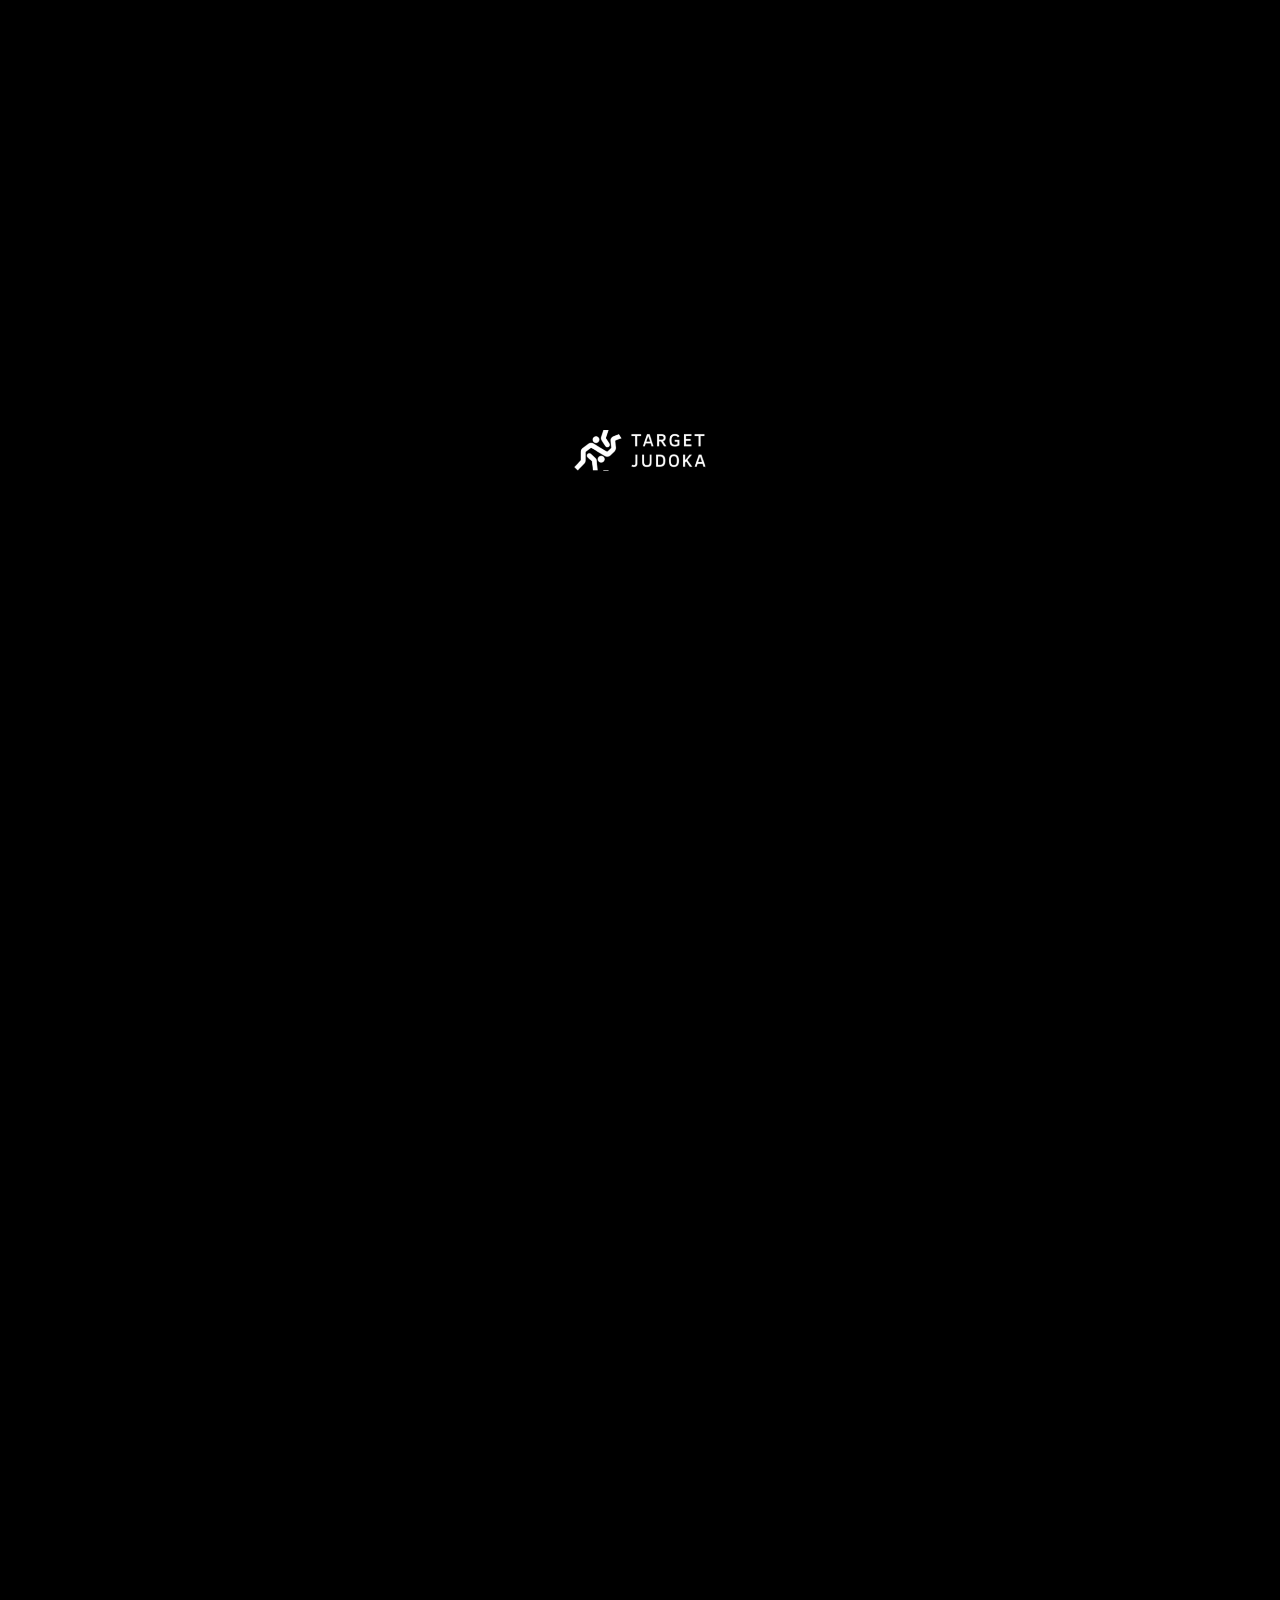
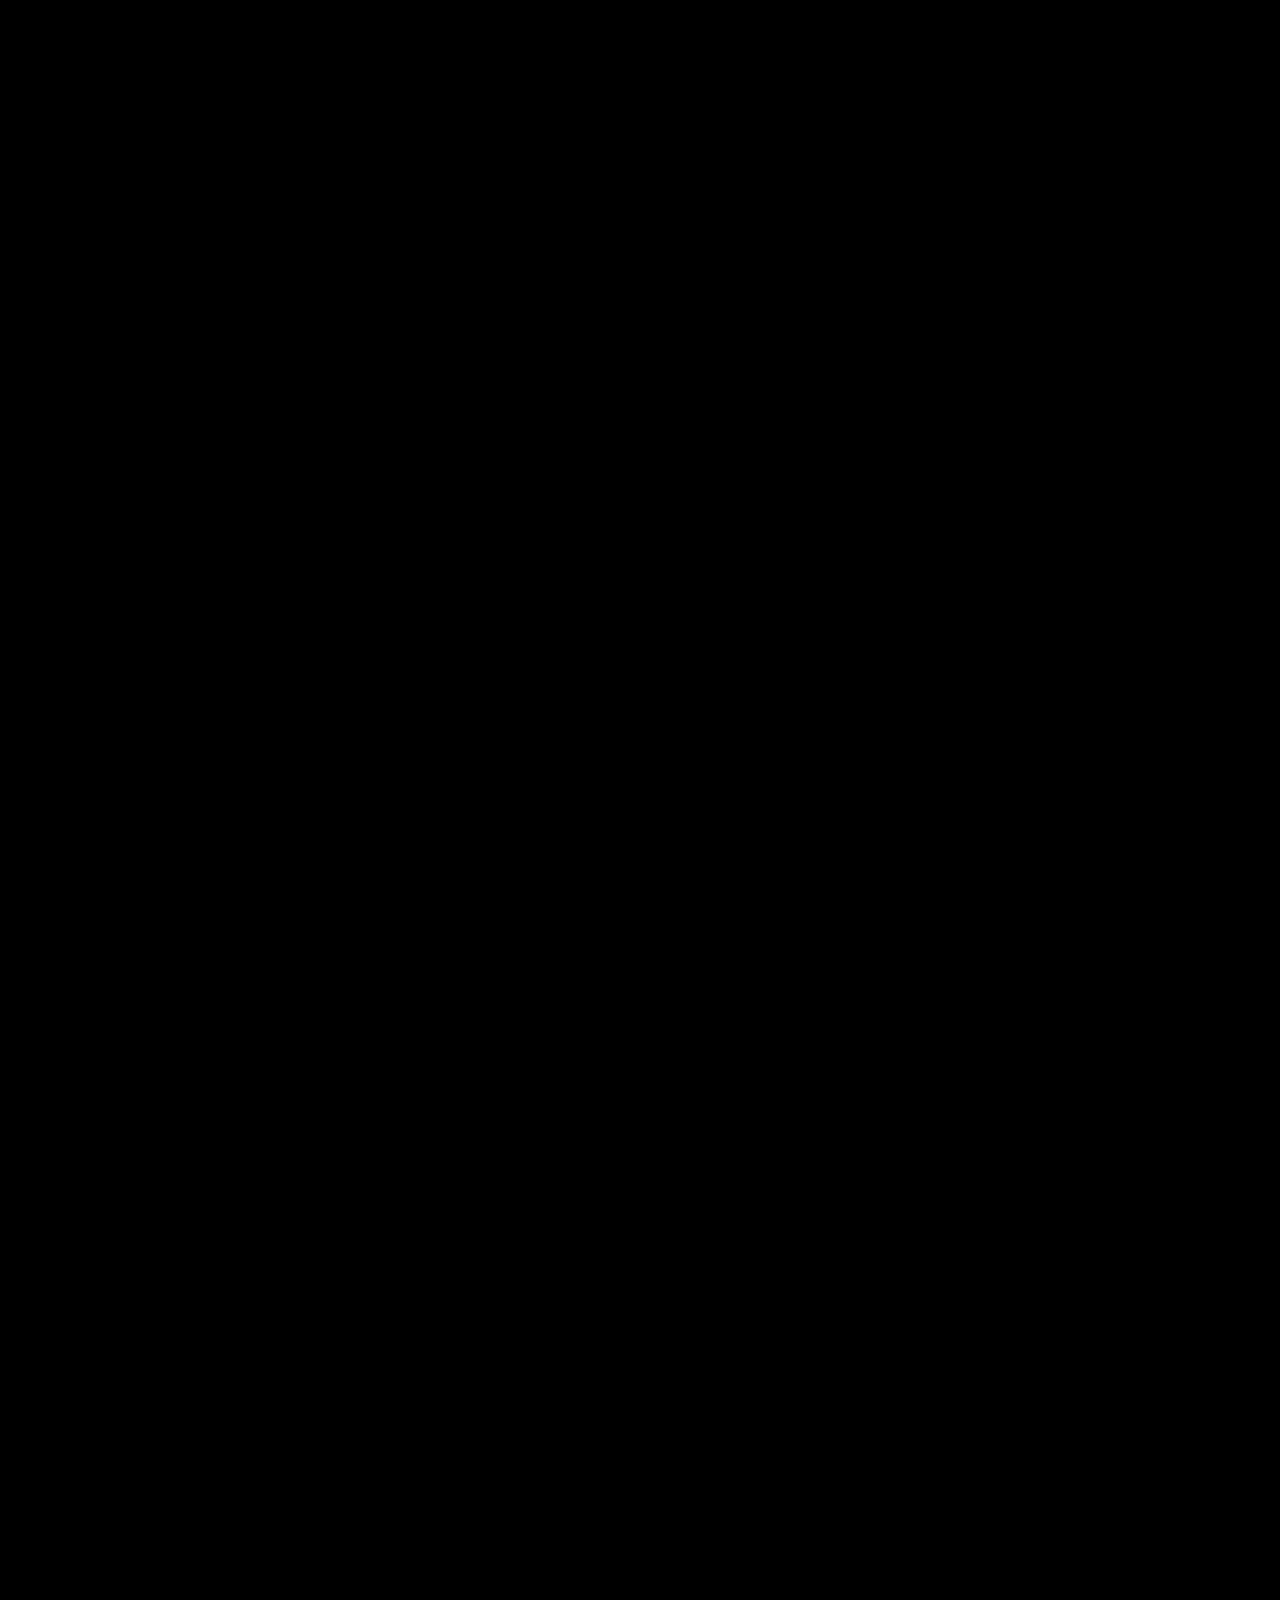
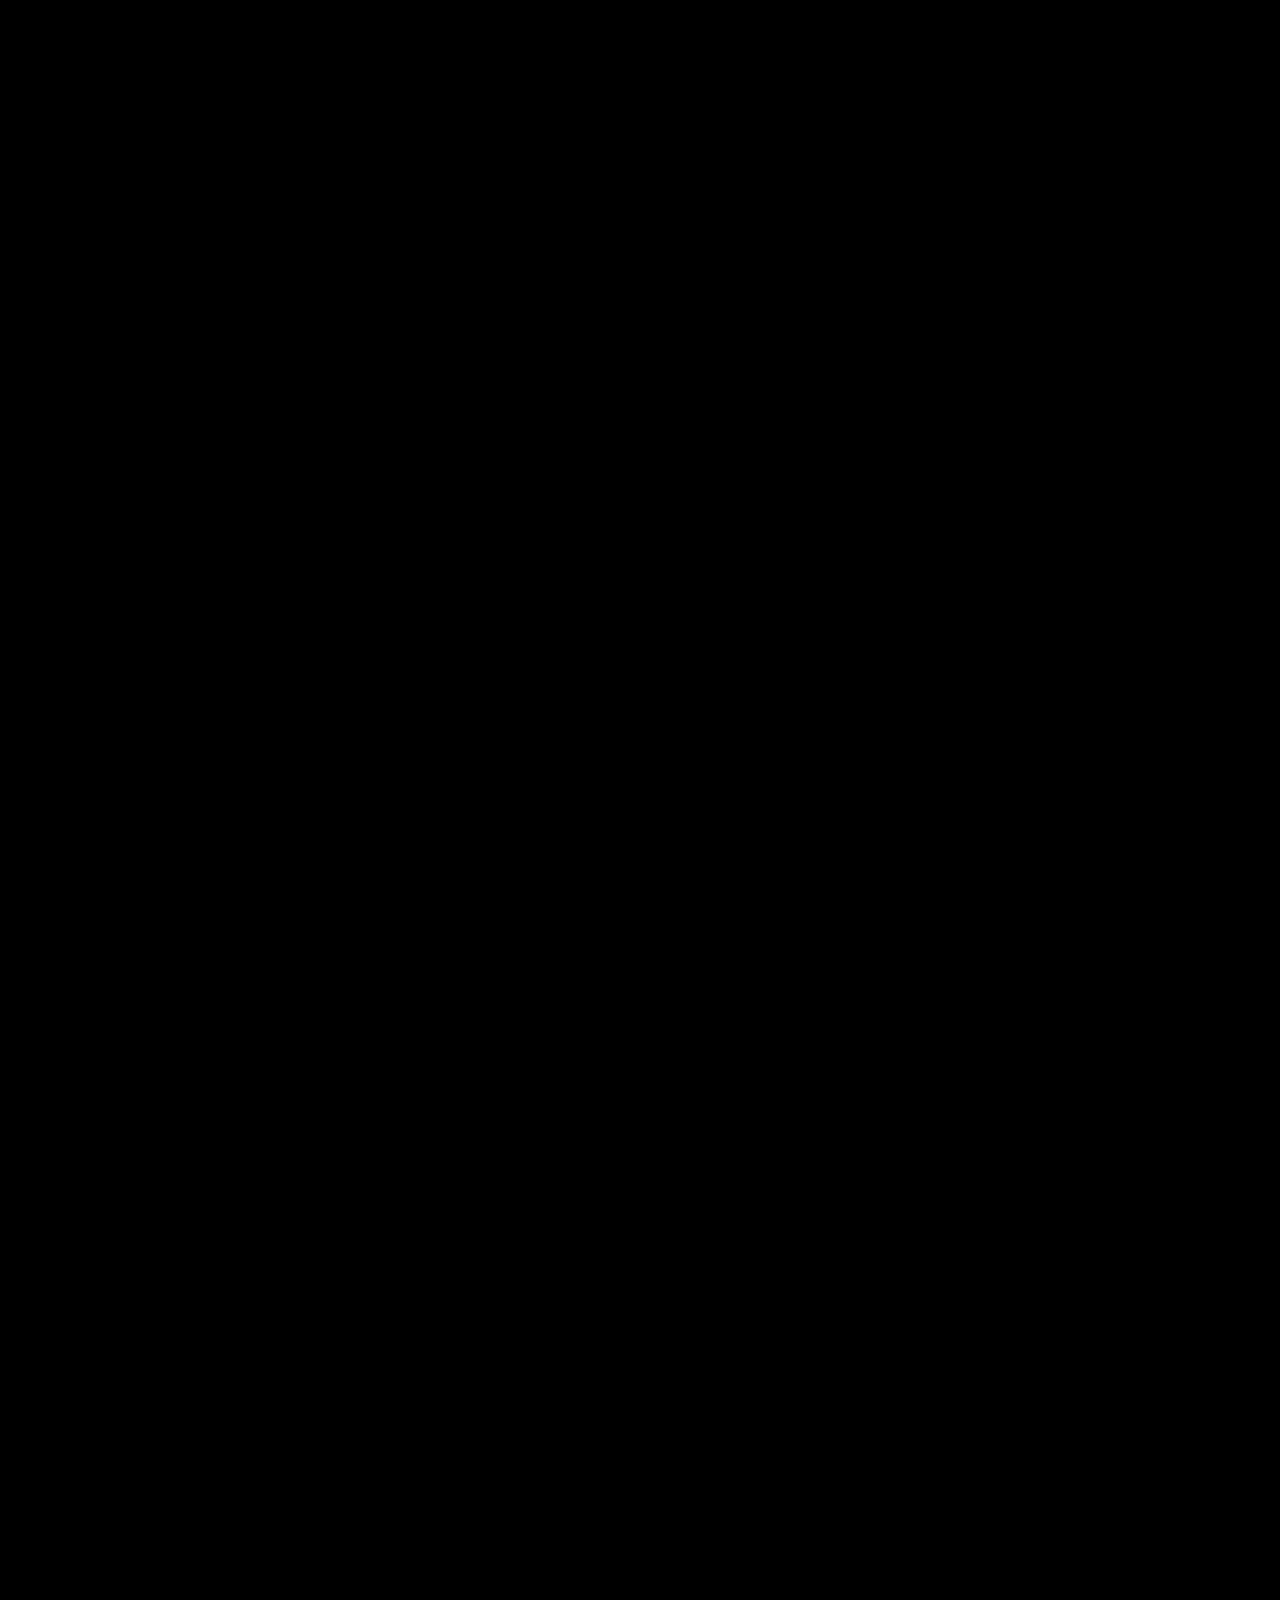
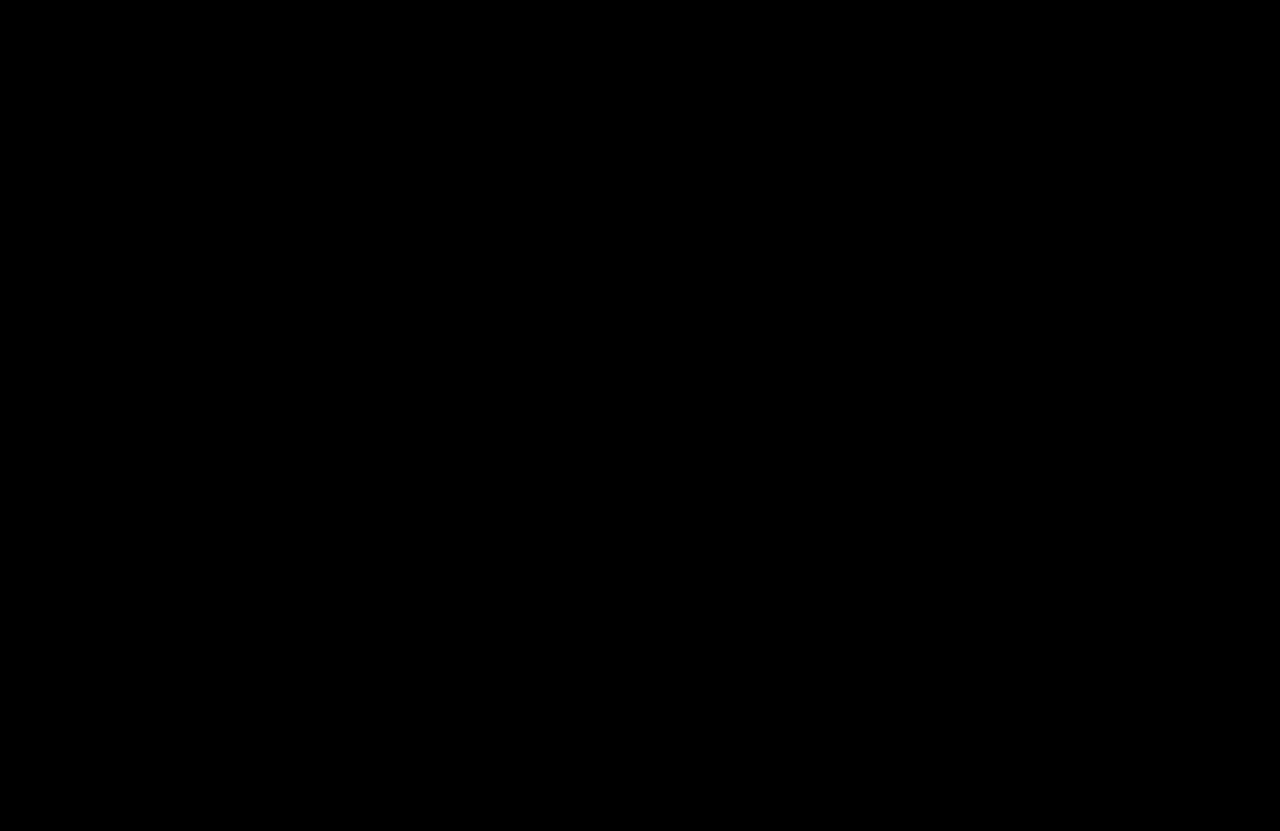
<file: index – pl.html>
<!DOCTYPE html>
<html lang="en">
  <head>
    <meta charset="UTF-8" />
    <meta name="viewport" content="width=device-width, initial-scale=1.0" />
    <title>TARGET JUDOKA</title>
    <link
      rel="stylesheet"
      href="https://cdnjs.cloudflare.com/ajax/libs/font-awesome/6.6.0/css/all.min.css"
      integrity="sha512-Kc323vGBEqzTmouAECnVceyQqyqdsSiqLQISBL29aUW4U/M7pSPA/gEUZQqv1cwx4OnYxTxve5UMg5GT6L4JJg=="
      crossorigin="anonymous"
      referrerpolicy="no-referrer"
    />

    <link rel="stylesheet" href="css/swiper.css" />
    <link rel="stylesheet" href="./css/reset.css" />
    <link rel="stylesheet" href="./css/main.css" />
    <link rel="stylesheet" href="./css/pl.css" />
  </head>
  <body>
    <div class="wrapper">
      <header class="header">
        <div class="container">
          <div class="header__inner">
            <a href="#!" class="header__logo">
              <img src="./images/logo.svg" alt="logo" />
            </a>

            <ul class="header__list list-reset">
              <li class="header__list-item">
                <a href="#judoka-nav" class="header__list-link header__list-fr">
                  <span>Kimon</span>
                  <img src="./images/bt.svg" class="h-bt" alt="" />
                </a>

                <ul class="header__dropdonw list-reset">
                  <li class="header__dropdonw-item">
                    <a href="#judoka-nav" class="header__list-link">Mizuno</a>
                  </li>
                  <li class="header__dropdonw-item">
                    <a href="#judoka-nav" class="header__list-link">Kusakura</a>
                  </li>
                  <li class="header__dropdonw-item">
                    <a href="#judoka-nav" class="header__list-link">Adidas</a>
                  </li>
                  <li class="header__dropdonw-item">
                    <a href="#judoka-nav" class="header__list-link"
                      >Green Hill</a
                    >
                  </li>
                </ul>
              </li>

              <li class="header__list-item">
                <a href="#firm" class="header__list-link">
                  <span>Produkcja</span>
                </a>
              </li>

              <li class="header__list-item">
                <a href="#who" class="header__list-link">
                  <span>Dla kogo</span>
                </a>
              </li>

              <li class="header__list-item">
                <a href="#ques" class="header__list-link">
                  <span>Pytania</span>
                </a>
              </li>

              <li class="header__list-item">
                <a href="#forms" class="header__list-link">
                  <span>Kontakt</span>
                </a>
              </li>
            </ul>

            <div class="menu">
              <ul class="menu__mob list-reset">
                <li class="menu__mob--dis">
                  <a
                    href="#!"
                    class="menu__mob-link menu__mob-fr header__list-fr"
                  >
                    <span>Kimon</span>
                    <img src="./images/bt.svg" class="h-bt" alt="" />
                  </a>

                  <ul class="menu__mob__dropdonw list-reset">
                    <li class="menu__mob-item header__dropdonw-item">
                      <a
                        href="#judoka-nav"
                        class="menu__mob-link header__list-link"
                        >Mizuno</a
                      >
                    </li>
                    <li class="menu__mob-item header__dropdonw-item">
                      <a
                        href="#judoka-nav"
                        class="menu__mob-link header__list-link"
                        >Kusakura</a
                      >
                    </li>
                    <li class="menu__mob-item header__dropdonw-item">
                      <a
                        href="#judoka-nav"
                        class="menu__mob-link header__list-link"
                        >Adidas</a
                      >
                    </li>
                    <li class="menu__mob-item header__dropdonw-item">
                      <a
                        href="#judoka-nav"
                        class="menu__mob-link header__list-link"
                        >Green Hill</a
                      >
                    </li>
                  </ul>
                </li>

                <li class="header__list-item">
                  <a href="#firm" class="header__list-link">
                    <span>Produkcja</span>
                  </a>
                </li>

                <li class="header__list-item">
                  <a href="#who" class="header__list-link">
                    <span>Dla kogo</span>
                  </a>
                </li>

                <li class="header__list-item">
                  <a href="#ques" class="header__list-link">
                    <span>Pytania</span>
                  </a>
                </li>

                <li class="header__list-item">
                  <a href="#forms" class="header__list-link">
                    <span>Kontakt</span>
                  </a>
                </li>
              </ul>

              <a href="tel:+38 (063) 466 90 18" class="header__ph">
                +38 (063) 466 90 18
              </a>

              <ul class="header__lang list-reset">
                <li class="header__lang-item">
                  <a href="./index.html" class="header__lang-link">UKR</a>
                </li>
                <li class="header__lang-item">
                  <a href="./index – pl.html" class="header__lang-link active"
                    >PL</a
                  >
                </li>
                <li class="header__lang-item">
                  <a href="./index – en.html" class="header__lang-link">ENG</a>
                </li>
              </ul>

              <div class="btns">
                <a href="#forms" class="btn-reset hero__content-btn">Zamów!</a>
                <a class="btn-reset hero__content-btn white" href="#judoka-nav"
                  >Kimon</a
                >
              </div>

              <button class="btn-reset btn-close">
                <i class="fa-solid fa-xmark"></i>
              </button>
            </div>

            <ul class="header__lang list-reset">
              <li class="header__lang-item">
                <a href="./index.html" class="header__lang-link">UKR</a>
              </li>
              <li class="header__lang-item">
                <a href="./index – pl.html" class="header__lang-link active"
                  >PL</a
                >
              </li>
              <li class="header__lang-item">
                <a href="./index – en.html" class="header__lang-link">ENG</a>
              </li>
            </ul>

            <button class="btn-reset btn-menu">
              <i class="fa-solid fa-bars"></i>
            </button>
          </div>
        </div>
      </header>

      <main class="main">
        <section class="hero">
          <div class="container">
            <div class="hero__inner">
              <div class="hero__content">
                <h1 class="hero__content-title">
                  <span class="jud">Kimono</span> <span class="sm">dla</span>
                  <br />
                  Judo
                </h1>

                <h3 class="hero__content-subtitle">
                  Kimono do judo czerwonej akredytacji, certyfikowane przez IJF
                  — od
                  <span>570</span> PLN!
                </h3>

                <div class="btns">
                  <a href="#forms" class="btn-reset hero__content-btn"
                    >Zamów!</a
                  >
                  <a
                    class="btn-reset hero__content-btn white"
                    href="#judoka-nav"
                  >
                    Kimono
                  </a>
                </div>

                <ul class="hero__soc" id="who">
                  <li class="hero__soc-item">
                    <a href="#!" class="hero__soc-link">
                      <img src="./images/1.svg" alt="" />
                    </a>
                  </li>
                  <li class="hero__soc-item">
                    <a href="#!" class="hero__soc-link">
                      <img src="./images/2.svg" alt="" />
                    </a>
                  </li>
                  <li class="hero__soc-item">
                    <a href="#!" class="hero__soc-link">
                      <img src="./images/4.svg" alt="" />
                    </a>
                  </li>
                </ul>
              </div>

              <img src="./images/bg-png.png" class="bg" alt="" />
            </div>
          </div>
        </section>

        <section class="info">
          <div class="container">
            <div class="info__inner">
              <h2 class="title">Dla tych, KTO:</h2>

              <ul class="info__list list-reset">
                <li class="info__list-item">
                  <img src="./images/ic-1.png" />
                  <h4 class="info__list-title">
                    Dopiero zaczynasz swoją przygodę z judo?
                  </h4>
                  <p class="info__list-subtitle">
                    Nasze kimono zapewnią Ci komfort i wsparcie na każdym etapie
                    treningu.
                  </p>
                </li>

                <li class="info__list-item">
                  <img src="./images/ic-2.png" />
                  <h4 class="info__list-title">
                    Szukasz sprzętu na poważne zawody?
                  </h4>
                  <p class="info__list-subtitle">
                    Wybierz z naszej oferty kimono, które spełniają wysokie
                    standardy do profesjonalnych zawodów.
                  </p>
                </li>

                <li class="info__list-item">
                  <img src="./images/ic-3.png" />
                  <h4 class="info__list-title">
                    Potrzebujesz kimono dla swoich uczniów?
                  </h4>
                  <p class="info__list-subtitle">
                    Oferujemy specjalne oferty i zniżki dla klubów i trenerów na
                    zakupy.
                  </p>
                </li>
              </ul>
            </div>
          </div>
        </section>

        <section class="products">
          <div class="container">
            <div class="products__inner">
              <h2 class="title" id="judoka-nav">Kimono</h2>

              <div class="swiper">
                <div class="swiper-wrapper">
                  <div class="swiper-slide">
                    <div class="product-content">
                      <div class="product-content__block">
                        <div class="product-content__block-img">
                          <img src="./images/jud--1.png" alt="" />
                        </div>

                        <h2 class="product-content__block-title">
                          Kimono do judo
                        </h2>

                        <h3 class="product-content__block-subtitle">
                          Certyfikowane przez IJF
                        </h3>

                        <h2 class="product-content__block-muted">
                          Mizuno Yasho
                        </h2>

                        <ul class="product__info">
                          <li class="product__info-item">
                            <p>Odporność na zużycie</p>
                          </li>

                          <li class="product__info-item">
                            <p>Idealne dopasowanie</p>
                          </li>

                          <li class="product__info-item">
                            <p>Komfort i funkcjonalność</p>
                          </li>

                          <li class="product__info-item">
                            <p>Atrakcyjny design</p>
                          </li>
                        </ul>

                        <div class="product__actions">
                          <a href="#forms" class="btn-reset btn-buy">Zamów</a>
                          <span class="product__actions-price">880 PLN</span>
                        </div>
                      </div>
                    </div>
                  </div>

                  <div class="swiper-slide">
                    <div class="product-content">
                      <div class="product-content__block">
                        <div class="product-content__block-img">
                          <img src="./images/jud--2.png" alt="" />
                        </div>

                        <h2 class="product-content__block-title">
                          Kimono do judo
                        </h2>

                        <h3 class="product-content__block-subtitle">
                          Certyfikowane przez IJF
                        </h3>

                        <h2 class="product-content__block-muted">Kusakura</h2>

                        <ul class="product__info">
                          <li class="product__info-item">
                            <p>Wysoka jakość materiałów</p>
                          </li>

                          <li class="product__info-item">
                            <p>Certyfikacja IJF</p>
                          </li>

                          <li class="product__info-item">
                            <p>Ergonomiczny design</p>
                          </li>

                          <li class="product__info-item">
                            <p>Łatwe w utrzymaniu</p>
                          </li>
                        </ul>

                        <div class="product__actions">
                          <a href="#forms" class="btn-reset btn-buy">Zamów</a>
                          <span class="product__actions-price">799 PLN</span>
                        </div>
                      </div>
                    </div>
                  </div>

                  <div class="swiper-slide">
                    <div class="product-content">
                      <div class="product-content__block">
                        <div class="product-content__block-img">
                          <img src="./images/jud--3.png" alt="" />
                        </div>

                        <h2 class="product-content__block-title">
                          Kimono do judo
                        </h2>

                        <h3 class="product-content__block-subtitle">
                          Certyfikowane przez IJF
                        </h3>

                        <h2 class="product-content__block-muted">Adidas</h2>

                        <ul class="product__info">
                          <li class="product__info-item">
                            <p>Odporność na zużycie</p>
                          </li>

                          <li class="product__info-item">
                            <p>Idealne dopasowanie</p>
                          </li>

                          <li class="product__info-item">
                            <p>Komfort i funkcjonalność</p>
                          </li>

                          <li class="product__info-item">
                            <p>Atrakcyjny design</p>
                          </li>
                        </ul>

                        <div class="product__actions">
                          <a href="#forms" class="btn-reset btn-buy">Zamów</a>
                          <span class="product__actions-price">1199 PLN</span>
                        </div>
                      </div>
                    </div>
                  </div>

                  <div class="swiper-slide">
                    <div class="product-content">
                      <div class="product-content__block">
                        <div class="product-content__block-img">
                          <img src="./images/jud--4.png" alt="" />
                        </div>

                        <h2 class="product-content__block-title">
                          Kimono do judo
                        </h2>

                        <h3 class="product-content__block-subtitle">
                          Certyfikowane przez IJF
                        </h3>

                        <h2 class="product-content__block-muted">Green Hill</h2>

                        <ul class="product__info">
                          <li class="product__info-item">
                            <p>Odporność na zużycie</p>
                          </li>

                          <li class="product__info-item">
                            <p>Idealne dopasowanie</p>
                          </li>

                          <li class="product__info-item">
                            <p>Komfort i funkcjonalność</p>
                          </li>

                          <li class="product__info-item">
                            <p>Atrakcyjny design</p>
                          </li>
                        </ul>

                        <div class="product__actions">
                          <a href="#forms" class="btn-reset btn-buy">Zamów</a>
                          <span class="product__actions-price">699 PLN</span>
                        </div>
                      </div>
                    </div>
                  </div>
                </div>
                <div class="swiper-button-prev"></div>
                <div class="swiper-button-next"></div>
              </div>
            </div>
          </div>
        </section>

        <section class="ques" id="ques">
          <div class="container">
            <div class="ques__inner">
              <h2 class="title">Pytania</h2>

              <ul class="ques__list">
                <li class="ques__list-item">
                  <h2>Jak odbywa się płatność?</h2>
                  <span>
                    Płatność odbywa się przy odbiorze towaru. Wystarczy, że
                    zostawisz swoje dane kontaktowe, a my wyślemy kimono za
                    pośrednictwem Nowej Poczty z płatnością przy odbiorze.
                    Opłacasz towar bezpośrednio przy odbiorze paczki.
                  </span>
                </li>

                <li class="ques__list-item">
                  <h2>
                    Czy to kimono jest licencjonowane i czy można z nim
                    występować na międzynarodowych zawodach?
                  </h2>
                  <span>
                    Tak, to kimono jest licencjonowane i certyfikowane przez
                    Międzynarodową Federację Judo (IJF). Możesz używać go na
                    międzynarodowych zawodach bez żadnych problemów.
                  </span>
                </li>

                <li class="ques__list-item">
                  <h2>Jakie rozmiary kimon są dostępne?</h2>
                  <span>
                    Oferujemy kimono w różnych rozmiarach, od dziecięcych po
                    dorosłe. Aby znaleźć idealny rozmiar, proszę zapoznać się z
                    naszą tabelą rozmiarów lub skonsultować się z naszymi
                    menedżerami.
                  </span>
                </li>

                <li class="ques__list-item">
                  <h2>Jak prawidłowo dbać o kimono?</h2>
                  <span>
                    Zalecamy pranie kimona w zimnej wodzie w delikatnym cyklu,
                    aby zachować jego kształt i kolor. Suszyć najlepiej na
                    powietrzu, unikając bezpośredniego światła słonecznego.
                    Unikaj stosowania wybielaczy.
                  </span>
                </li>

                <li class="ques__list-item">
                  <h2>Czy istnieje możliwość zwrotu lub wymiany towaru?</h2>
                  <span>
                    Tak, możesz zwrócić lub wymienić towar w ciągu 14 dni od
                    otrzymania, jeśli nie był używany i zachował się w
                    oryginalnym opakowaniu. Aby uzyskać szczegółowe informacje
                    na temat procesu zwrotu, skontaktuj się z naszym działem
                    obsługi klienta.
                  </span>
                </li>

                <li class="ques__list-item">
                  <h2>
                    Czy mogę zamówić kimono z indywidualnym wzorem lub logo?
                  </h2>
                  <span>
                    Obecnie nie oferujemy usług nanoszenia indywidualnych wzorów
                    lub logo na kimona. Wszystkie nasze modele mają standardowy
                    design i są certyfikowane do zawodów.
                  </span>
                </li>

                <li class="ques__list-item">
                  <h2>Jak długo trwa dostawa?</h2>
                  <span>
                    Zwykle dostawa w Polsce trwa od 2 do 5 dni roboczych. Czas
                    dostawy może zależeć od lokalizacji oraz obciążenia firmy
                    kurierskiej.
                  </span>
                </li>

                <li class="ques__list-item">
                  <h2>Czy jest możliwość odbioru osobistego?</h2>
                  <span>
                    Obecnie nie oferujemy możliwości odbioru osobistego.
                    Wszystkie zamówienia są dostarczane za pośrednictwem firmy
                    kurierskiej Nowa Poczta.
                  </span>
                </li>

                <li class="ques__list-item">
                  <h2>Jakie metody płatności są dostępne?</h2>
                  <span>
                    Akceptujemy płatność jedynie przy odbiorze towaru. Nasz
                    system płatności przewiduje płatność przy odbiorze, którą
                    dokonujesz bezpośrednio podczas odbioru paczki.
                  </span>
                </li>

                <li class="ques__list-item">
                  <h2>Czy oferujecie rabaty lub promocje na kimona?</h2>
                  <span>
                    Okresowo organizujemy promocje i oferujemy rabaty na wybrane
                    modele. Aby uzyskać aktualne informacje o rabatach i
                    promocjach, proszę zapisać się do naszego newslettera lub
                    śledzić aktualizacje na naszej stronie internetowej.
                  </span>
                </li>
              </ul>
            </div>
          </div>
        </section>

        <section class="desc">
          <div class="container">
            <div class="desc__inner">
              <h2 class="title" id="firm">Produkcja</h2>

              <div class="start">
                <div class="desc__content">
                  <div class="block">
                    <h3 class="desc__content-title">Kurtka:</h3>

                    <ul class="desc__list">
                      <li class="desc__list-item">
                        <p>
                          Wykonana z wysokiej jakości bawełny fabrycznej o
                          szczególnej "ryżowej" teksturze, która zapewnia
                          trwałość i komfort.
                        </p>
                      </li>

                      <li class="desc__list-item">
                        <p>
                          Wewnętrzna metka zdobiona jest logo Mizuno, które
                          potwierdza autentyczność.
                        </p>
                      </li>

                      <li class="desc__list-item">
                        <p>
                          Lewy rękaw ozdobiony haftem logo Gold Mizuno, co
                          nadaje eleganckiego wyglądu.
                        </p>
                      </li>

                      <li class="desc__list-item">
                        <p>
                          Metka IJF umieszczona na szwie kurtki świadczy o
                          zgodności z międzynarodowymi standardami.
                        </p>
                      </li>

                      <li class="desc__list-item">
                        <p>
                          Logo Mizuno umieszczone na kołnierzu, lewym rękawie i
                          na dole kurtki dla stylowego akcentu.
                        </p>
                      </li>

                      <li class="desc__list-item">
                        <p>
                          Wzmocniony kołnierz i trójkątne wzmocnienie na szwie
                          kurtki dla dodatkowej trwałości i odporności na
                          zużycie.
                        </p>
                      </li>
                    </ul>
                  </div>

                  <div class="block">
                    <h3 class="desc__content-title">Spodnie:</h3>

                    <ul class="desc__list">
                      <li class="desc__list-item">
                        <p>
                          Wygodny elastyczny pas dla komfortowego dopasowania.
                        </p>
                      </li>

                      <li class="desc__list-item">
                        <p>
                          Wzmocnienia w okolicach kolan dla dodatkowej
                          odporności na zużycie.
                        </p>
                      </li>

                      <li class="desc__list-item">
                        <p>
                          Haft logo Gold Mizuno na dolnej części spodni dla
                          podkreślenia marki.
                        </p>
                      </li>

                      <li class="desc__list-item">
                        <p>
                          Naklejka IJF na górnej części spodni potwierdza
                          zgodność z międzynarodowymi standardami.
                        </p>
                      </li>

                      <li class="desc__list-item">
                        <p>
                          Skład: <strong>80% bawełna, 20% poliester</strong>
                        </p>
                      </li>

                      <li class="desc__list-item">
                        <p>Kraj produkcji: <strong>Pakistan</strong></p>
                      </li>
                    </ul>
                  </div>
                </div>
              </div>
            </div>
          </div>
        </section>

        <section class="user-form" id="forms">
          <div class="container">
            <div class="user-form__inner">
              <h2 class="title">Opinie</h2>

              <div class="form__content">
                <form action="">
                  <input type="text" placeholder="Imię" /><br />
                  <input type="text" placeholder="Nazwisko" /><br />
                  <input
                    type="number"
                    placeholder="Numer telefonu +380..."
                  /><br />
                  <select name="" id="">
                    <option>Mizuno</option>
                    <option>Kuaskura</option>
                    <option>Green Hill</option>
                    <option>Adidas</option>
                  </select>

                  <button type="submit" class="btn-reset">Zamów!</button>
                </form>

                <img src="./images/ijf.png" class="ijf-form" alt="" />
              </div>
            </div>
          </div>
        </section>
      </main>

      <footer class="footer">
        <div class="container">
          <div class="footer__inner">
            <div class="start">
              <img src="./images/logo.png" alt="" />
              <p class="footer__paragraph">
                Target JUDOKA — wiodący dostawca kimono do zawodów. Oferujemy
                kimono wysokiej jakości, które zapewniają komfort i niezawodność
                na macie. Wybierz Target JUDOKA, aby osiągnąć sportowe szczyty.
              </p>

              <a href="tel:+38 (063) 466 90 18" class="header__tel">
                <img src="./images/tel.svg" class="tel" alt="" />
                <span>+38 (063) 466 90 18</span>
              </a>
            </div>

            <div class="end">
              <ul class="footer__list">
                <li class="footer__list-item">
                  <a href="#judoka-nav" class="footer__list-link">Kimono</a>
                </li>
                <li class="footer__list-item">
                  <a href="#firm" class="footer__list-link">Produkcja</a>
                </li>
                <li class="footer__list-item">
                  <a href="#who" class="footer__list-link">Dla kogo</a>
                </li>
                <li class="footer__list-item">
                  <a href="#ques" class="footer__list-link">Pytania</a>
                </li>
                <li class="footer__list-item">
                  <a href="#forms" class="footer__list-link">Kontakt</a>
                </li>
              </ul>

              <form action="">
                <div class="footer__form">
                  <h2 class="footer__form-title">Wyślij nam wiadomość!</h2>

                  <input
                    type="text"
                    class="footer__form-input"
                    placeholder="example@gmail.com"
                  />
                  <br />
                  <button class="btn-reset btn-email" type="submit">
                    Wyślij!
                  </button>
                </div>
              </form>

              <ul class="hero__soc">
                <li class="hero__soc-item">
                  <a href="#!" class="hero__soc-link">
                    <img src="./images/1.svg" alt="" />
                  </a>
                </li>
                <li class="hero__soc-item">
                  <a href="#!" class="hero__soc-link">
                    <img src="./images/2.svg" alt="" />
                  </a>
                </li>
                <li class="hero__soc-item">
                  <a href="#!" class="hero__soc-link">
                    <img src="./images/4.svg" alt="" />
                  </a>
                </li>
              </ul>
            </div>
          </div>
        </div>
      </footer>

      <span class="copyright"></span>

      <img src="images/cir-pl.png" class="sep sep-1" alt="" />
      <img src="images/sep-lef.png" class="sep sep-lef" alt="" />
      <img src="images/sep-lef.png" class="sep sep-right-one" alt="" />

      <img src="images/sep-right.png" class="sep sep-lef-one" alt="" />
      <img src="images/sep-right.png" class="sep sep-right" alt="" />
    </div>

    <div class="preloader">
      <img src="./images/logo.svg" alt="" />
    </div>

    <script src="js/swiper.js"></script>
    <script src="js/swiper-min.js"></script>
    <script src="js/main.js"></script>

    <script>
      document.addEventListener("DOMContentLoaded", () => {
        const listItem = document.querySelector(".header__list-item");
        const dropdown = listItem.querySelector(".header__dropdonw");
        let timer;

        listItem.addEventListener("mouseenter", () => {
          clearTimeout(timer);
          dropdown.classList.add("show");
        });

        listItem.addEventListener("mouseleave", () => {
          timer = setTimeout(() => {
            dropdown.classList.remove("show");
          }, 100);
        });

        dropdown.addEventListener("mouseenter", () => {
          clearTimeout(timer);
          dropdown.classList.add("show");
        });

        dropdown.addEventListener("mouseleave", () => {
          timer = setTimeout(() => {
            dropdown.classList.remove("show");
          }, 100);
        });
      });
    </script>
  </body>
</html>
</file>
<file: css/main.css>
@import url("https://fonts.googleapis.com/css2?family=Montserrat:ital,wght@0,100..900;1,100..900&display=swap");

:root {
  --font-family: "Montserrat", sans-serif;

  --primary-color: #349b9b;
}

html {
  scroll-behavior: smooth;
}

/* HEADER */

.header {
  padding: 40px 0;
}

.btn-close i,
.btn-menu i {
  color: #fff;
  font-size: 32px;
  display: none;
}

.header__inner {
  display: flex;
  justify-content: space-between;
  align-items: center;
}

.header__list {
  display: flex;
  align-items: center;
  gap: 42px;
  margin: 0 auto;
}

.menu__mob-link {
  font-family: var(--font-family);
  font-weight: 400;
  font-size: 14px;
  color: #fff;
}

.header__list-link {
  font-family: var(--font-family);
  font-weight: 400;
  font-size: 16px;
  color: #fff;
}

.header__list-item {
  position: relative;
  display: block;
  z-index: 100;
}

.header__dropdonw a {
  color: #000 !important;
}

.header__lang {
  display: flex;
  align-items: center;
  gap: 12px;
}

.header__lang-item .header__lang-link {
  display: block;
  background-color: #fff;
  border-radius: 100px;
  width: 44px;
  height: 44px;
  display: flex;
  align-items: center;
  justify-content: center;

  font-family: var(--font-family);
  font-weight: 700;
  font-size: 12px;
  color: #000;
}

.header__lang-item .header__lang-link:hover {
  background-color: #048181;
  color: #fff;
}

.header__lang-item .header__lang-link.active {
  background-color: #048181;
  color: #fff;
}

.menu__mob__dropdonw {
  position: absolute;
  visibility: none;
  pointer-events: none;
  opacity: 0;
  z-index: 1000;

  display: flex;
  flex-direction: column;
  width: 120px;
  padding: 20px;
  top: 30px;
  border-radius: 22px;
  background-color: #fff;
  gap: 12px;
}

.menu__mob__dropdonw.active {
  visibility: visible;
  pointer-events: all;
  opacity: 1;
}

.menu__mob__dropdonw .menu__mob-link {
  color: #000;
  font-weight: 500;
}

.menu__mob--dis {
  position: relative;
}

.header__dropdonw {
  position: absolute;
  display: flex;
  flex-direction: column;
  gap: 12px;
  background-color: #fff;
  padding: 20px;
  border-radius: 22px;
  top: 38px;
  transform: translateY(34px);
  opacity: 0;
  visibility: hidden;
  pointer-events: none;
  transition: transform 0.3s ease, opacity 0.3s ease, visibility 0.3s ease;
  width: 130px;
}

.header__list-item.hover .header__dropdonw {
  transform: translateY(0);
  opacity: 1;
  visibility: visible;
  pointer-events: all;
}

.header__list-item:hover .h-bt {
  width: 7px;
  transform: rotate(-90deg);
}

.menu__mob .h-bt.active {
  transform: rotate(-90deg);
}

.header__dropdonw.show {
  transform: translateY(0);
  opacity: 1;
  visibility: visible;
  pointer-events: all;
}

.header__list-fr {
  display: flex;
  align-items: center;
  gap: 12px;
}

.header__tel {
  display: flex;
  align-items: center;
  gap: 12px;
}

.header__tel .tel {
  width: 16px;
}

.h-bt {
  width: 7px;
  transform: rotate(90deg);
}

.header__list-link:hover {
  opacity: 0.6;
}

.header__tel {
  font-family: var(--font-family);
  font-weight: 500;
  font-size: 16px;
  color: #fff;
  margin-left: auto;
}

.header__ph {
  font-family: var(--font-family);
  font-weight: 500;
  font-size: 20px;
  color: #fff;
}

.header__tel:hover {
  opacity: 0.6;
}

.menu {
  display: none;
}

/* HERO */

.hero {
  height: 100vh;
  position: relative;
}

.hero__content-title {
  font-family: var(--font-family);
  font-weight: 900;
  font-size: 102px;
  line-height: 104%;
  color: #077575;

  font-weight: 500;
  color: #fff;
  padding-top: 182px;
}

.hero__content-title .jud {
  font-family: var(--font-family);
  font-weight: 900;
  font-size: 102px;
  line-height: 104%;
  color: var(--primary-color);
}

.hero__content-title .sm {
  font-weight: 500;
  font-family: var(--font-family);
  font-size: 66px;
  color: #fff;
}

.hero__content-subtitle {
  font-family: var(--font-family);
  font-weight: 400;
  font-size: 26px;
  line-height: 135%;
  color: #fff;
  max-width: 422px;
  padding: 42px 0;
}

.hero__content-subtitle span {
  font-weight: 600;
  color: var(--primary-color);
}

.hero__content-btn {
  background: var(--primary-color);
  font-family: var(--font-family);
  font-weight: 700;
  font-size: 18px;
  line-height: 104%;
  color: #fff;
  padding: 22px 42px;
  border-radius: 100px;
}

.hero__content-btn:hover {
  background-color: #077575;
}

.hero__soc {
  display: flex;
  align-items: center;
  gap: 32px;
  padding-top: 52px;
}

.hero__content-btn.white {
  background-color: transparent;
  color: #fff;
  border: 1px solid #fff;
}

.btns {
  display: flex;
  align-items: center;
  max-width: 380px;
  gap: 18px;
}
.btns a {
  display: flex;
  align-items: center;
  justify-content: center;
  width: 100%;
}

.bg {
  position: absolute;
  right: 0;
  top: -306px;
  pointer-events: none;
}

/* INFO */

.info__list {
  display: grid;
  grid-template-columns: 1fr 1fr 1fr;
  padding-bottom: 162px;
}

.info__list li {
  width: 100%;
  display: flex;
  align-items: center;
  justify-content: center;
  flex-direction: column;
  max-width: 380px;
  margin: 0 auto;
}

.info__list-title {
  font-family: var(--font-family);
  font-weight: 800;
  font-size: 28px;
  line-height: 104%;
  text-align: center;
  color: #fff;
  text-shadow: inset 0 4px 4px 0 rgba(0, 0, 0, 0.25);
  padding: 32px 0;
}

.info__list-subtitle {
  font-family: var(--font-family);
  font-weight: 400;
  font-size: 18px;
  line-height: 104%;
  text-align: center;
  color: #fff;
}
.preloader {
  position: fixed;
  left: 0;
  right: 0;
  top: 0;
  bottom: 0;
  width: 100%;
  height: 100%;
  display: flex;
  align-items: center;
  justify-content: center;
  background-color: #000;
  z-index: 111;
  transition: 1s ease;
}

/* SWIPER */

.swiper {
  width: auto;
  height: 640px;
  overflow: visible !important;
  margin: 120px 0 0 0;
}

.swiper-slide {
  position: relative;
  max-height: 588px;
}

.swiper-slide-prev {
  transition: 0.4s ease-in-out;
  opacity: 0;
  visibility: hidden;
}

.swiper-slide-next {
  transition: 0.4s ease-in-out;
  opacity: 1;
}

.swiper-button-prev,
.swiper-button-next {
  color: #000;
  background-color: #fff;
  border-radius: 100px;
  width: 46px;
  height: 46px;
  display: flex;
  align-items: center;
  justify-content: center;
}

.swiper-button-prev:hover,
.swiper-button-next:hover {
  background-color: #dfdfdf;
}

.swiper-button-prev:after,
.swiper-rtl .swiper-button-next:after {
  content: "prev";
  font-size: 16px;
  font-weight: 900;
}

.swiper-button-next:after,
.swiper-rtl .swiper-button-prev:after {
  font-size: 16px;
  content: "next";
  font-weight: 900;
}

.swiper-horizontal > .swiper-pagination-bullets .swiper-pagination-bullet,
.swiper-pagination-horizontal.swiper-pagination-bullets
  .swiper-pagination-bullet {
  margin: 0 var(--swiper-pagination-bullet-horizontal-gap, 4px);
  background: #fff;
}

/* DESC */

.desc .title {
  padding-bottom: 42px;
}

.desc .start .desc__content {
  display: grid;
  grid-template-columns: 1fr 1fr;
  gap: 62px;
}

.desc__content-title {
  font-family: var(--font-family);
  font-weight: 700;
  font-size: 28px;
  color: #fff;
}

.desc__list {
  display: flex;
  flex-direction: column;
  gap: 12px;
  padding: 22px 0 0 0;
}

.desc__list-item p {
  font-family: var(--font-family);
  font-weight: 300;
  font-size: 14px;
  color: #fff;
}

.desc__list-item {
  position: relative;
  padding-left: 20px;
}

.desc__list-item::before {
  position: absolute;
  content: "";
  left: 0;
  top: 50%;
  transform: translateY(-50%);
  width: 3px;
  height: 3px;
  background-color: #fff;
  border-radius: 100px;
  left: 0;
}

/* FORM */

.user-form {
  position: relative;
}

.form__content {
  max-width: 820px;
  width: 100%;
  margin: 0 auto;
  position: relative;
  top: 60px;
}

.user-form {
  height: 1200px;
}

.ijf-form {
  position: absolute;
  right: 0;
  top: 0;
  bottom: 0;
  left: 0;
  opacity: 0.1;
  pointer-events: none;
  z-index: -1;
}

.form__content form {
  padding: 72px;
  border-radius: 12px;
  position: relative;
}

.form__content input {
  background-color: transparent;
  padding: 12px 0 12px 0 32px;
  outline: none;
  width: 100%;

  font-family: var(--font-family);
  font-weight: 300;
  font-size: 16px;
  color: #fff;
  padding: 12px 28px;
  margin: 18px 0;
  border: none;
  border-bottom: 1px solid #fff;
}

.form__content input::placeholder {
  font-family: var(--font-family);
  font-weight: 300;
  font-size: 16px;
  color: #fff;
}

.form__content button {
  font-family: var(--font-family);
  font-weight: 700;
  font-size: 18px;
  color: #fff;
  border-radius: 100px;
  background: var(--primary-color);
  padding: 12px 52px;
  width: 100%;
  margin-top: 12px;
}

.form__content button:hover {
  background: #088d8d;
}

.form__content select {
  width: 100%;
  padding: 12px 28px;
  margin-bottom: 18px;
  margin-top: 18px;

  font-family: var(--font-family);
  font-weight: 300;
  font-size: 16px;
  border-radius: 100px;
  color: #000;
  outline: none;
  background-color: #000;
  color: #fff;
}
.form__content select option {
  padding: 12px 0;
}

.user-form .title {
  padding-bottom: 0;
  padding-top: 122px;
}

/* PRODUCTS */

.products {
  padding-bottom: 120px;
}
.swiper-pagination-bullet-active {
  opacity: var(--swiper-pagination-bullet-opacity, 1);
  background: #fff;
}

.product-content__block-img {
  display: block;
  margin: 0 auto;
  display: flex;
  align-items: center;
  justify-content: center;
  position: absolute;
  left: 50%;
  transform: translateX(-50%);
  top: -34%;
  min-height: 380px;
  min-width: 170px;
}

.product-content__block-img img {
  width: 100%;
  height: 100%;
}

.product-content__block,
.product-content {
  height: 100%;
  color: #fff;
}

.product-content__block {
  border: 1px solid #fff;
  padding: 32px;
  border-radius: 32px;
  padding-top: 180px;
  padding-bottom: 40px;
}

.product-content__block-title {
  font-family: var(--font-family);
  font-weight: 600;
  font-size: 24px;
  color: #fff;
  padding-top: 40px;
  padding-bottom: 18px;
}

.product-content__block-subtitle {
  font-family: var(--font-family);
  font-weight: 700;
  font-size: 12px;
  color: #000;
  background-color: #fff;
  padding: 8px 22px;
  border-radius: 100px;
  display: inline-flex;
}

.product-content__block-muted {
  margin-top: 20px;
  font-family: var(--font-family);
  font-weight: 400;
  font-size: 20px;
  color: #fff;
  position: relative;
  padding-left: 24px;
}

.product-content__block-muted::before {
  position: absolute;
  content: "";
  left: 0;
  top: 50%;
  transform: translateY(-50%);
  width: 10px;
  height: 10px;
  background-color: #fff;
  border-radius: 100px;
  display: block;
}

.product__info {
  margin-top: 22px;
  display: flex;
  flex-direction: column;
  align-items: flex-start;
  gap: 8px;
  padding-left: 28px;
}

.product__info-item {
  font-family: var(--font-family);
  font-weight: 300;
  font-size: 13px;
  color: #fff;
  position: relative;
}

.product__info-item::before {
  position: absolute;
  content: "";
  left: -16px;
  transform: translateY(-50%);
  top: 50%;
  width: 2px;
  height: 2px;
  background-color: #fff;
  display: block;
}

.btn-buy {
  font-family: var(--font-family);
  font-weight: 700;
  font-size: 18px;
  color: #fff;
  border-radius: 100px;
  background: var(--primary-color);
  padding: 16px 52px;
}

.btn-buy:hover {
  background: #048181;
}

.btn-buy:active {
  background: #70c4c4;
}

.product__actions {
  display: flex;
  align-items: center;
  justify-content: space-between;
  margin: 42px 0 0 0;
  flex-direction: row-reverse;
}

.product__actions-price {
  font-family: var(--font-family);
  font-weight: 600;
  font-size: 24px;
  color: #fff;
  margin-left: 14px;
}
.wrapper {
  opacity: 0;
  transition: 1s ease-in-out;
}

.wrapper.active {
  opacity: 1;
}
.preloader.active {
  top: -100%;
}

.preloader img {
  animation: imgPreloader 1.2s ease;
}

/* INFO */

.ques {
  padding-bottom: 60px;
}

.ques .title {
  font-family: var(--font-family);
  font-weight: 700;
  font-size: 72px;
  line-height: 104%;
  color: #fff;
  padding: 32px 0 62px 0;
}

.ques__list {
  width: 100%;
  display: inline-flex;
  flex-direction: column;
  gap: 26px;
}

.ques__list-item {
  background-color: #fff;
  padding: 22px;
  border-radius: 22px;
  width: 100%;
  color: #000;
  cursor: pointer;
}

.ques__list-item:hover {
  background-color: #c4c4c4;
}

.ques__list-item h2 {
  font-family: var(--font-family);
  font-weight: 600;
  font-size: 24px;
  line-height: 104%;
  color: #000;
  position: relative;
  padding-left: 26px;
}

.ques__list-item span {
  font-family: var(--font-family);
  font-weight: 400;
  font-size: 16px;
  line-height: 145%;
  position: relative;
  color: #000;
  max-width: 720px;
  display: block;
  margin-top: 22px;
  padding-left: 22px;
  position: relative;
  left: 30px;
}

.ques__list-item span::before {
  position: absolute;
  content: "";
  width: 4px;
  height: 4px;
  background-color: #000;
  border-radius: 100px;
  left: 0;
  top: 10px;
}

.ques__list-item span {
  display: none;
}

.ques__list-item span.active {
  display: block;
}

.ques__list-item h2::before {
  position: absolute;
  content: "";
  width: 12px;
  height: 18px;
  left: 0;
  top: 50%;
  transform: translateY(-50%);

  background-image: url("../images/crs.svg");
  background-size: cover;
  background-position: center;
  background-repeat: no-repeat;
}

@keyframes imgPreloader {
  0% {
    opacity: 0;
    transform: scale(1.4);
  }

  100% {
    opacity: 1;
    transform: scale(1);
  }
}

/*  FOOTER */

.footer {
  padding: 102px 0;
  border-top: 1px solid #fff;
  margin: 140px 0 0 0;
}

.footer__paragraph {
  font-family: var(--font-family);
  font-weight: 400;
  font-size: 12px;
  line-height: 145%;
  color: #fff;
  max-width: 380px;
  margin-top: 32px;
  padding-bottom: 22px;
}

.footer__inner {
  display: flex;
  align-items: flex-start;
  justify-content: space-between;
}

.footer__list {
  display: flex;
  flex-direction: column;
  gap: 12px;
}

.footer__list-link {
  font-family: var(--font-family);
  font-weight: 300;
  font-size: 14px;
  color: #fff;
}

.footer__list-link:hover {
  color: #e4e4e4;
}

.footer__inner .end {
  display: flex;
  gap: 72px;
}

.footer__form-title {
  font-family: var(--font-family);
  font-weight: 300;
  font-size: 16px;
  color: #fff;
}

.btn-email {
  background: var(--primary-color);
  font-family: var(--font-family);
  font-weight: 300;
  font-size: 16px;
  line-height: 104%;
  color: #fff;
  padding: 12px 22px;
  border-radius: 100px;
  width: 100%;
}

.footer__form-input {
  background-color: transparent;
  border: 1px solid #fff;
  padding: 12px 0 12px 0 32px;
  border-radius: 100px;
  outline: none;

  font-family: var(--font-family);
  font-weight: 300;
  font-size: 16px;
  color: #fff;
  padding: 12px 28px;
  border-radius: 100px;
  margin: 18px 0;
}

.footer__form-input::placeholder {
  font-family: var(--font-family);
  font-weight: 300;
  font-size: 16px;
  color: #fff;
}

.footer__inner .hero__soc {
  flex-direction: column;
  padding-top: 0;
  gap: 12px;
}

.form__content form {
  padding: 72px;
  border-radius: 12px;
  transform: translateY(40%);
  max-width: 620px;
  margin: 0 auto;
}

/* MEDIA */

.sep-lef {
  position: absolute;
  right: 0;
  opacity: 0.2;
  top: 1600px;
}

.sep-right {
  position: absolute;
  left: 0;
  top: 400px;
  z-index: -1;
  opacity: 0.2;
}

.sep-lef-one {
  position: absolute;
  left: 0;
  top: 3600px;
  z-index: -1;
  opacity: 0.2;
}

.sep-right-one {
  position: absolute;
  right: 0;
  top: 3600px;
  z-index: -1;
  opacity: 0.2;
}

@media (max-width: 1900px) {
  .bg {
    position: absolute;
    right: -14%;
    top: -306px;
    pointer-events: none;
  }
}

@media (max-width: 1700px) {
  .bg {
    right: -18%;
  }
}

@media (max-width: 1500px) {
  .bg {
    right: -24%;
    top: -260px;
  }
}

@media (max-width: 1380px) {
  .btn-buy {
    font-size: 16px;
    padding: 14px 34px;
  }

  .product__actions-price {
    font-size: 20px;
    margin-left: 14px;
  }

  .swiper {
    width: auto;
    height: 640px;
    overflow: visible !important;
    margin: 180px 0 0 0;
  }

  .hero {
    height: 84vh;
    position: relative;
  }
}

@media (max-width: 1280px) {
  .hero__content-title .jud {
    font-size: 56px;
  }

  .hero__content-title .sm {
    font-size: 36px;
  }

  .hero__content-title {
    font-size: 60px;
  }

  .hero__content-title {
    padding-top: 82px;
  }

  .hero__content-subtitle {
    font-size: 18px;
    max-width: 308px;
    padding: 42px 0;
  }

  .hero__content-btn {
    font-size: 16px;
  }

  .hero__soc {
    gap: 22px;
    padding-top: 42px;
  }

  .header__list {
    gap: 32px;
  }

  .header__list-link {
    font-size: 14px;
  }

  .sep-1 {
    left: -52%;
    top: -80%;
  }

  .title {
    padding: 32px 0 82px 0;
    font-size: 42px;
  }

  .info__list-item img {
    max-width: 120px;
  }

  .info__list-title {
    font-size: 18px;
  }

  .info__list-subtitle {
    font-size: 14px;
  }

  .info__list li {
    max-width: 300px;
  }

  .product-content__block-title {
    font-size: 20px;
    padding-top: 20px;
    padding-bottom: 18px;
  }

  .product-content__block-subtitle {
    font-size: 10px;
  }

  .product-content__block-muted {
    font-size: 18px;
  }

  .product__info-item {
    font-size: 11px;
  }

  .product__actions-price {
    font-size: 16px;
    margin-left: 14px;
  }

  .btn-buy {
    font-size: 14px;
    padding: 10px 24px;
  }

  .swiper {
    height: 546px;
  }

  .product-content__block {
    padding-left: 20px;
    padding-right: 20px;
  }

  .hero {
    height: 62vh;
    position: relative;
  }
}

@media (max-width: 980px) {
  .bg {
    position: static;
  }

  .hero__inner {
    display: flex;
    flex-direction: column-reverse;
    align-items: center;
  }

  .container {
    padding: 0 20px;
  }

  .hero__content-title {
    padding-top: 0;
  }

  .btn-close i,
  .btn-menu i {
    color: #fff;
    font-size: 32px;
    display: block;
  }

  .btn-close i {
    position: absolute;
    top: 32px;
    right: 32px;
  }

  .header__list {
    display: none;
  }

  .header__tel {
    display: none;
  }

  .menu {
    position: fixed;
    left: 100%;
    right: 0;
    top: 0;
    bottom: 0;
    width: 100%;
    height: 100%;
    display: flex;
    align-items: center;
    justify-content: center;
    flex-direction: column;
    align-items: center;
    gap: 32px;
    z-index: 100;
    background-color: #000;
    transition: 0.4s ease-in-out;
  }

  .menu.active {
    left: 0;
  }

  .menu__mob {
    display: flex;
    flex-direction: column;
    align-items: center;
    gap: 18px;
  }

  .menu .btns {
    flex-direction: column;
    max-width: 440px;
    width: 100%;
  }

  .hero__inner {
    position: relative;
    top: -170px;
  }

  .hero__content {
    position: relative;
    top: -100px;
  }

  .hero {
    max-height: 1170px;
  }

  .info__list-item img {
    max-width: 80px;
  }

  .info__list {
    display: flex;
    flex-wrap: wrap;
  }

  .header {
    position: relative;
    z-index: 99;
  }

  .info__list {
    padding-bottom: 62px;
  }

  .ques__list-item h2 {
    font-size: 18px;
  }

  .info__list li:last-child {
    min-width: 100%;
    margin-top: 0 !important;
  }

  .info__list {
    gap: 52px;
  }

  .footer__inner {
    display: flex;
    align-items: flex-start;
    justify-content: space-between;
    flex-direction: column;
    align-items: center;
    gap: 72px;
  }
  .hero {
    height: 96vh;
    position: relative;
  }
}

@media (max-width: 880px) {
  .hero {
    max-height: 1026px;
  }
}

@media (max-width: 730px) {
  .hero {
    max-height: 920px;
  }
}

@media (max-width: 640px) {
  .product-content__block-title {
    font-size: 18px;
    padding-top: 4px;
    padding-bottom: 14px;
  }

  .product-content__block-subtitle {
    padding: 6px 18px;
  }

  .product-content__block-muted {
    font-size: 16px;
  }

  .product-content__block-muted::before {
    width: 6px;
    height: 6px;
  }

  .product-content__block-muted {
    padding-left: 18px;
  }

  .product__actions {
    margin: 28px 0 0 0;
  }

  .swiper {
    height: 466px;
  }

  .product__actions-price {
    font-size: 14px;
    margin-left: 14px;
  }

  .btn-buy {
    font-size: 12px;
    padding: 10px 18px;
  }

  .swiper .swiper-slide:nth-child(1) .product-content__block-img img {
    width: 120px;
  }

  .swiper .swiper-slide:nth-child(3) .product-content__block-img img {
    width: 140px;
  }

  .swiper .swiper-slide:nth-child(4) .product-content__block-img img {
    width: 140px;
  }

  .swiper {
    margin: 60px 0 0 0;
    height: 478px;
  }

  .swiper-button-prev,
  .swiper-button-next {
    width: 36px;
    height: 36px;
  }

  .swiper-button-prev:after,
  .swiper-rtl .swiper-button-next:after {
    content: "prev";
    font-size: 10px;
    font-weight: 900;
  }

  .swiper-button-next:after,
  .swiper-rtl .swiper-button-prev:after {
    font-size: 10px;
    content: "next";
    font-weight: 900;
  }

  .ques__list-item span {
    font-weight: 400;
    font-size: 12px;
    max-width: 300px;
    margin-top: 22px;
    padding-left: 22px;
    left: 20px;
  }

  .ques__list-item h2 {
    font-size: 14px;
    line-height: 134%;
  }

  .ques__list {
    gap: 12px;
  }

  .ques__list-item h2::before {
    width: 8px;
    height: 14px;
  }

  .ques__list-item h2 {
    padding-left: 20px;
  }

  .ques .title {
    font-size: 32px;
    padding-bottom: 42px;
  }

  .products {
    padding-bottom: 40px;
  }

  .swiper-button-prev,
  .swiper-button-next {
    display: none;
  }

  .swiper {
    margin: 80px 0 0 0;
    height: 478px;
  }

  .hero {
    max-height: 806px;
  }

  .footer__inner .end {
    display: flex;
    gap: 72px;
    flex-direction: column;
    align-items: center;
    text-align: center;
  }

  .footer__inner .hero__soc {
    flex-direction: row;
    padding-top: 0;
    gap: 12px;
  }

  .footer__inner .end {
    gap: 32px;
  }

  .footer__inner {
    gap: 0;
  }

  .footer__inner .start {
    display: flex;
    flex-direction: column;
    align-items: center;
    text-align: center;
  }
}

@media (max-width: 540px) {
  .hero {
    max-height: 706px;
  }

  .footer {
    padding: 52px 0;
    border-top: 1px solid #fff;
    margin: 80px 0 0 0;
  }

  .btn-email {
    padding: 14px 22px;
  }

  .ques {
    padding-bottom: 0;
  }

  .form__content form {
    padding: 22px;
    border-radius: 12px;
  }

  .user-form__inner .title {
    padding-top: 52px;
  }

  .form__content input {
    padding: 12px 14px;
  }

  .form__content select {
    padding: 12px 14px;
    min-height: 47px;
    display: flex;
    align-items: center;
    justify-content: center;
  }
}

@media (max-width: 440px) {
  .hero__inner {
    position: relative;
    top: -80px;
  }

  .hero__content-title {
    font-size: 42px;
    padding: 32px 0 0 0;
  }

  .jud {
    font-size: 48px;
  }

  .sm {
    font-size: 28px;
  }

  .hero__content-subtitle {
    padding: 32px 0;
  }

  .hero {
    max-height: 620px;
  }

  .header {
    padding: 20px 0;
  }

  .header__logo img {
    width: 90px;
  }

  .btn-close i,
  .btn-menu i {
    font-size: 30px;
  }

  .hero__content-btn {
    font-size: 14px;
  }

  .hero__content-btn {
    font-size: 14px;
    padding: 18px 42px;
  }

  .hero__soc-link img {
    width: 28px;
  }

  .hero__soc {
    gap: 22px;
    padding-top: 42px;
  }

  .title {
    font-size: 32px;
    padding: 32px 0 52px 0;
  }

  .info__list li:last-child {
    min-width: 300px;
    margin-top: 0;
  }

  .info__list {
    gap: 62px;
  }

  .menu .btns {
    max-width: 320px;
    width: 100%;
  }

  .btns {
    gap: 12px;
  }

  .menu__mob {
    margin: auto 0 0 0;
  }

  .menu .btns {
    margin-top: auto;
  }

  .hero__inner {
    position: relative;
    top: -68px;
  }

  .product-content__block {
    padding-left: 24px;
    padding-right: 24px;
  }

  .ques__list-item span.active {
    display: block;
    max-width: 260px;
  }

  .ques {
    padding-bottom: 0;
  }

  .form__content form {
    transform: translateY(-3%);
  }

  .sep-lef {
    width: 130px;
  }

  .sep-right {
    top: 401px;
    width: 220px;
  }

  .sep-right-one {
    width: 220px;
  }

  .sep-lef-one {
    width: 180px;
  }

  .user-form {
    height: auto;
  }

  .desc .start .desc__content {
    display: grid;
    grid-template-columns: 1fr;
    gap: 42px;
  }

  .sep-right-one {
    width: 220px;
    top: 3736px;
  }

  .desc__content-title {
    font-size: 20px;
  }

  .desc__list-item p {
    font-size: 12px;
  }

  .sep-lef-one {
    width: 180px;
    top: 3470px;
  }

  .footer {
    margin: 110px 0 0 0;
  }

  .header__lang {
    display: none;
  }

  .menu .header__lang {
    display: flex !important;
  }
}
</file>
<file: css/en.css>
:root {
    --font-family: "Montserrat", sans-serif;
  
    --primary-color: #4200FF;
  }
  
  .bg {
    top: -306px;
  }
  
  .header__lang-item .header__lang-link.active {
    background-color: #3f1aa5;
  }
  
  .form__content button:hover,
  .btn-buy:hover,
  .hero__content-btn:hover {
    background-color: #3f1aa5;
  }
  
  .hero__content-btn.white:hover {
    background-color: transparent;
  }
</file>
<file: css/pl.css>
:root {
  --font-family: "Montserrat", sans-serif;

  --primary-color: red;
}

.bg {
  top: -306px;
}

.header__lang-item .header__lang-link.active {
  background-color: red;
}

.form__content button:hover,
.btn-buy:hover,
.hero__content-btn:hover {
  background-color: rgb(143, 18, 18);
}

.hero__content-btn.white:hover {
  background-color: transparent;
}
</file>
